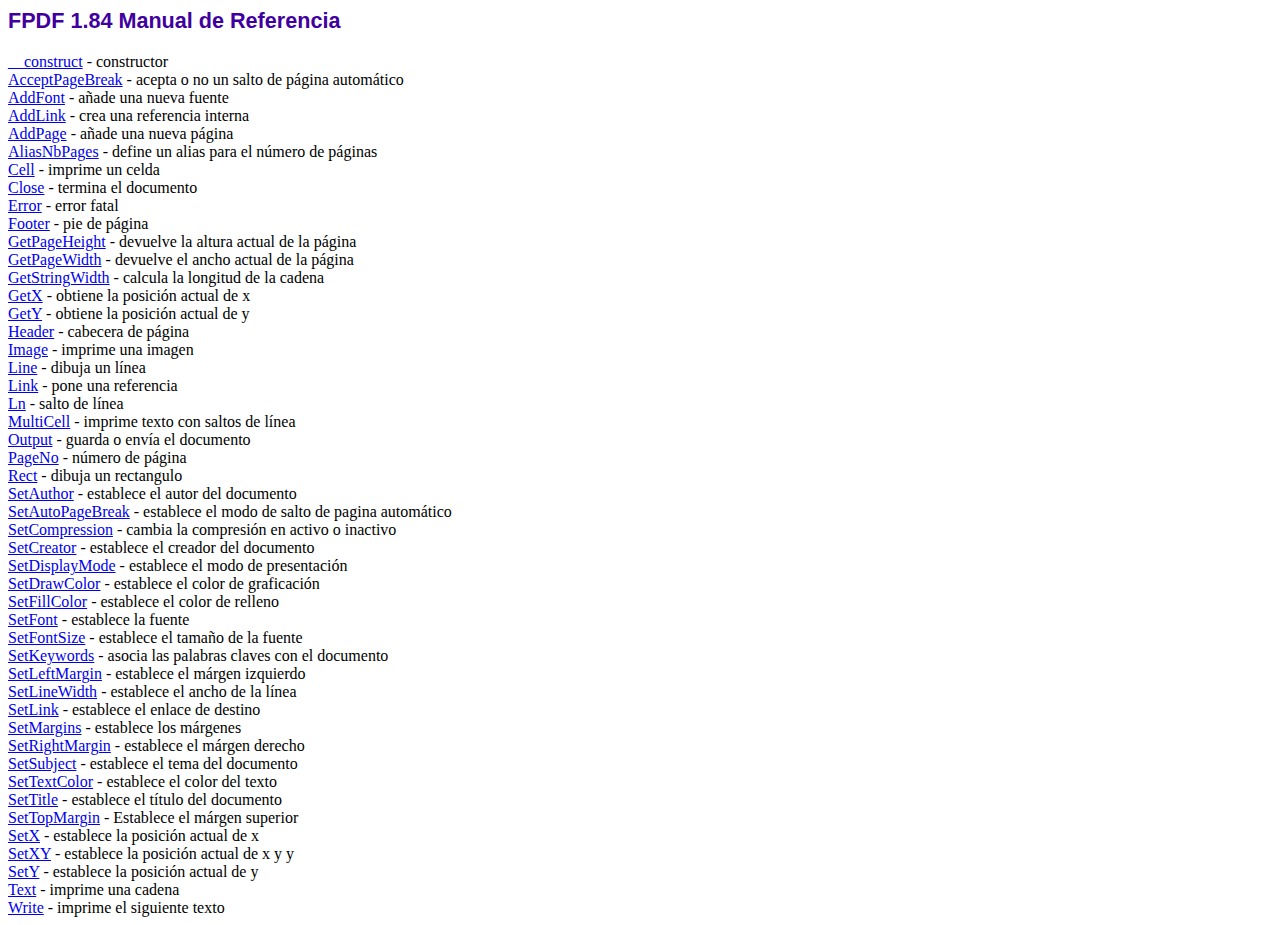
<file: cendi/formulario/generarPdf/fpdf184/doc/index.htm>
<!DOCTYPE html PUBLIC "-//W3C//DTD HTML 4.01 Transitional//EN">
<html>
<head>
<meta http-equiv="Content-Type" content="text/html; charset=ISO-8859-1">
<title>FPDF 1.84 Manual de Referencia</title>
<link type="text/css" rel="stylesheet" href="../fpdf.css">
</head>
<body>
<h1>FPDF 1.84 Manual de Referencia</h1>
<a href="__construct.htm">__construct</a> - constructor<br>
<a href="acceptpagebreak.htm">AcceptPageBreak</a> - acepta o no un salto de p�gina autom�tico<br>
<a href="addfont.htm">AddFont</a> - a�ade una nueva fuente<br>
<a href="addlink.htm">AddLink</a> - crea una referencia interna<br>
<a href="addpage.htm">AddPage</a> - a�ade una nueva p�gina<br>
<a href="aliasnbpages.htm">AliasNbPages</a> - define un alias para el n�mero de p�ginas<br>
<a href="cell.htm">Cell</a> - imprime un celda<br>
<a href="close.htm">Close</a> - termina el documento<br>
<a href="error.htm">Error</a> - error fatal<br>
<a href="footer.htm">Footer</a> - pie de p�gina<br>
<a href="getpageheight.htm">GetPageHeight</a> - devuelve la altura actual de la p�gina<br>
<a href="getpagewidth.htm">GetPageWidth</a> - devuelve el ancho actual de la p�gina<br>
<a href="getstringwidth.htm">GetStringWidth</a> - calcula la longitud de la cadena<br>
<a href="getx.htm">GetX</a> - obtiene la posici�n actual de x<br>
<a href="gety.htm">GetY</a> - obtiene la posici�n actual de y<br>
<a href="header.htm">Header</a> - cabecera de p�gina<br>
<a href="image.htm">Image</a> - imprime una imagen<br>
<a href="line.htm">Line</a> - dibuja un l�nea<br>
<a href="link.htm">Link</a> - pone una referencia<br>
<a href="ln.htm">Ln</a> - salto de l�nea<br>
<a href="multicell.htm">MultiCell</a> - imprime texto con saltos de l�nea<br>
<a href="output.htm">Output</a> - guarda o env�a el documento<br>
<a href="pageno.htm">PageNo</a> - n�mero de p�gina<br>
<a href="rect.htm">Rect</a> - dibuja un rectangulo<br>
<a href="setauthor.htm">SetAuthor</a> - establece el autor del documento<br>
<a href="setautopagebreak.htm">SetAutoPageBreak</a> - establece el modo de salto de pagina autom�tico<br>
<a href="setcompression.htm">SetCompression</a> - cambia la compresi�n en activo o inactivo<br>
<a href="setcreator.htm">SetCreator</a> - establece el creador del documento<br>
<a href="setdisplaymode.htm">SetDisplayMode</a> - establece el modo de presentaci�n<br>
<a href="setdrawcolor.htm">SetDrawColor</a> - establece el color de graficaci�n<br>
<a href="setfillcolor.htm">SetFillColor</a> - establece el color de relleno<br>
<a href="setfont.htm">SetFont</a> - establece la fuente<br>
<a href="setfontsize.htm">SetFontSize</a> - establece el tama�o de la fuente<br>
<a href="setkeywords.htm">SetKeywords</a> - asocia las palabras claves con el documento<br>
<a href="setleftmargin.htm">SetLeftMargin</a> - establece el m�rgen izquierdo<br>
<a href="setlinewidth.htm">SetLineWidth</a> - establece el ancho de la l�nea<br>
<a href="setlink.htm">SetLink</a> - establece el enlace de destino<br>
<a href="setmargins.htm">SetMargins</a> - establece los m�rgenes<br>
<a href="setrightmargin.htm">SetRightMargin</a> - establece el m�rgen derecho<br>
<a href="setsubject.htm">SetSubject</a> - establece el tema del documento<br>
<a href="settextcolor.htm">SetTextColor</a> - establece el color del texto<br>
<a href="settitle.htm">SetTitle</a> - establece el t�tulo del documento<br>
<a href="settopmargin.htm">SetTopMargin</a> - Establece el m�rgen superior<br>
<a href="setx.htm">SetX</a> - establece la posici�n actual de x<br>
<a href="setxy.htm">SetXY</a> - establece la posici�n actual de x y y<br>
<a href="sety.htm">SetY</a> - establece la posici�n actual de y<br>
<a href="text.htm">Text</a> - imprime una cadena<br>
<a href="write.htm">Write</a> - imprime el siguiente texto<br>
</body>
</html>
</file>
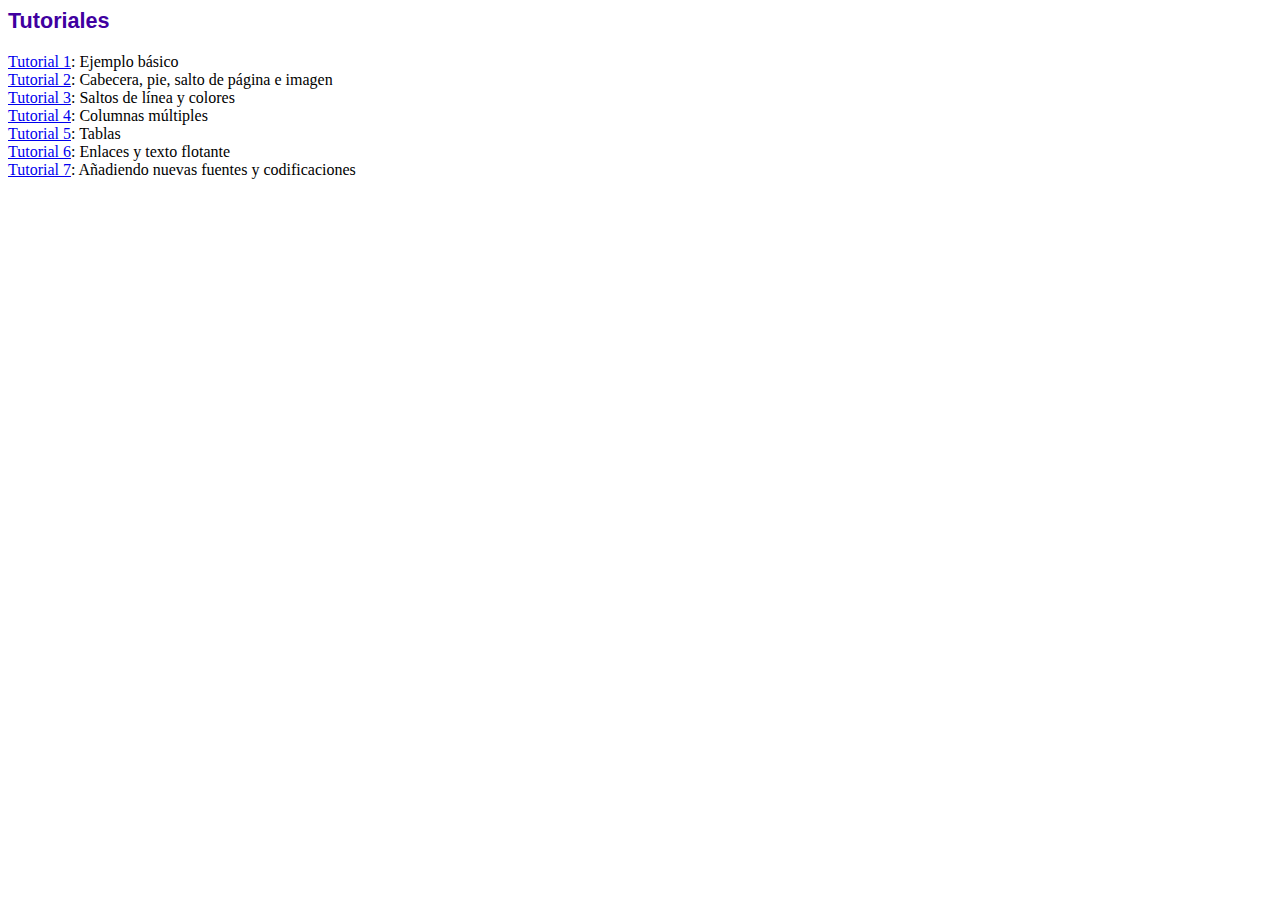
<file: cendi/formulario/generarPdf/fpdf184/tutorial/index.htm>
<!DOCTYPE html PUBLIC "-//W3C//DTD HTML 4.01 Transitional//EN">
<html>
<head>
<meta http-equiv="Content-Type" content="text/html; charset=ISO-8859-1">
<title>Tutoriales</title>
<link type="text/css" rel="stylesheet" href="../fpdf.css">
</head>
<body>
<h1>Tutoriales</h1>
<ul style="list-style-type:none; margin-left:0; padding-left:0">
<li><a href="tuto1.htm">Tutorial 1</a>: Ejemplo b�sico</li>
<li><a href="tuto2.htm">Tutorial 2</a>: Cabecera, pie, salto de p�gina e imagen</li>
<li><a href="tuto3.htm">Tutorial 3</a>: Saltos de l�nea y colores</li>
<li><a href="tuto4.htm">Tutorial 4</a>: Columnas m�ltiples</li>
<li><a href="tuto5.htm">Tutorial 5</a>: Tablas</li>
<li><a href="tuto6.htm">Tutorial 6</a>: Enlaces y texto flotante</li>
<li><a href="tuto7.htm">Tutorial 7</a>: A�adiendo nuevas fuentes y codificaciones</li>
</ul>
</body>
</html>
</file>
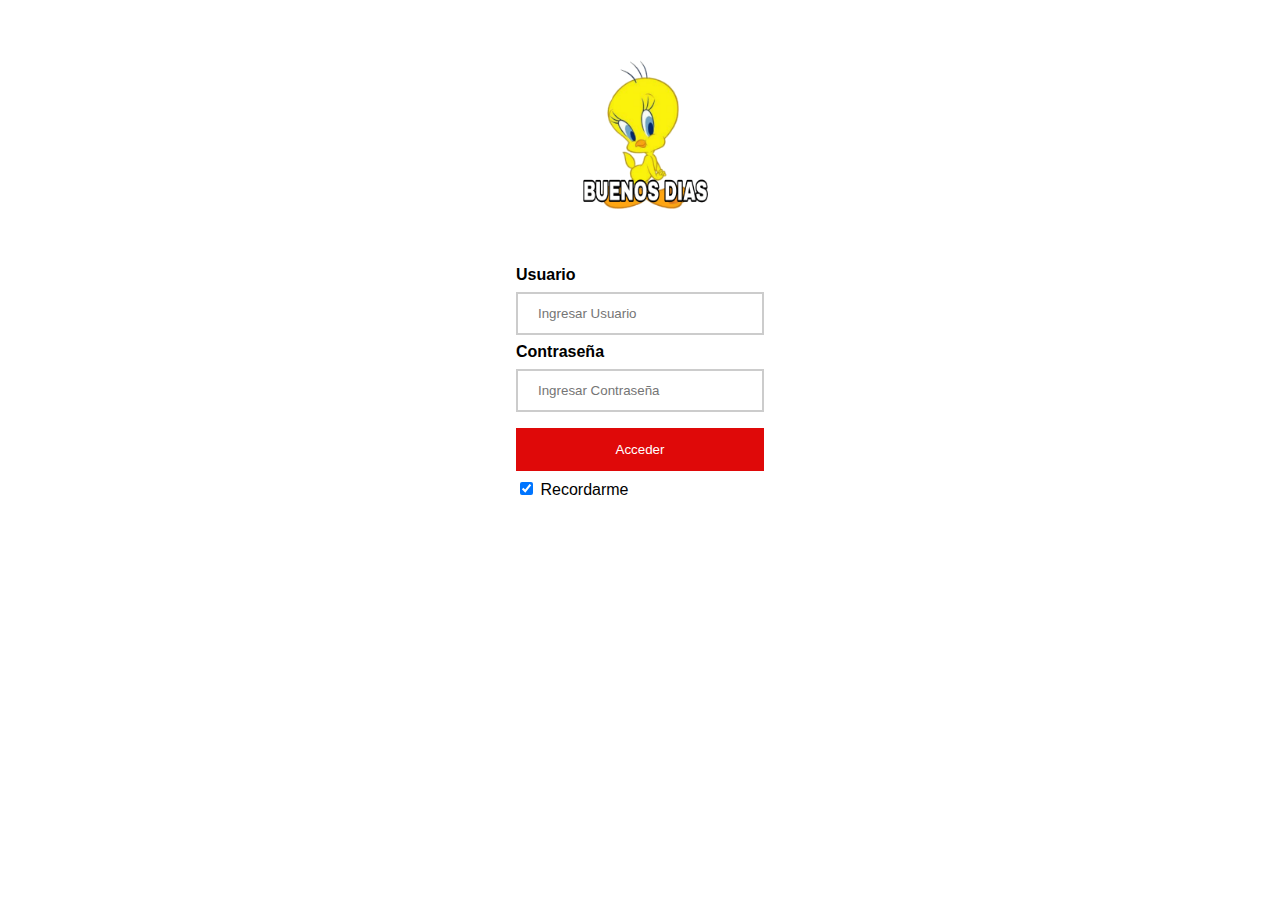
<file: cendi/crud/loging.html>
<!DOCTYPE html>
<html lang="es">
<head>
  <meta charset="UTF-8">
  <meta http-equiv="X-UA-Compatible" content="IE=edge">
  <meta name="viewport" content="width=device-width, initial-scale=1.0">
	<title>Login</title>
	<link rel="stylesheet" type="text/css" href="css/mystyle.css" /> 
</head>
<body>
<form action="validate.php" method="POST">
  <div class="imgcontainer">
    <img src="images/piolin.png" alt="User" class="user" width="200" height="200">
  </div>

  <div class="container">
    <label><b>Usuario</b></label>
    <input type="text" placeholder="Ingresar Usuario" name="username" required>

    <label><b>Contraseña</b></label>
    <input type="password" placeholder="Ingresar Contraseña" name="password" required>
        
    <button type="submit" name="submit">Acceder</button>
    <input type="checkbox" checked="checked"> Recordarme
  </div>
</form>

</body>
</html>
</file>
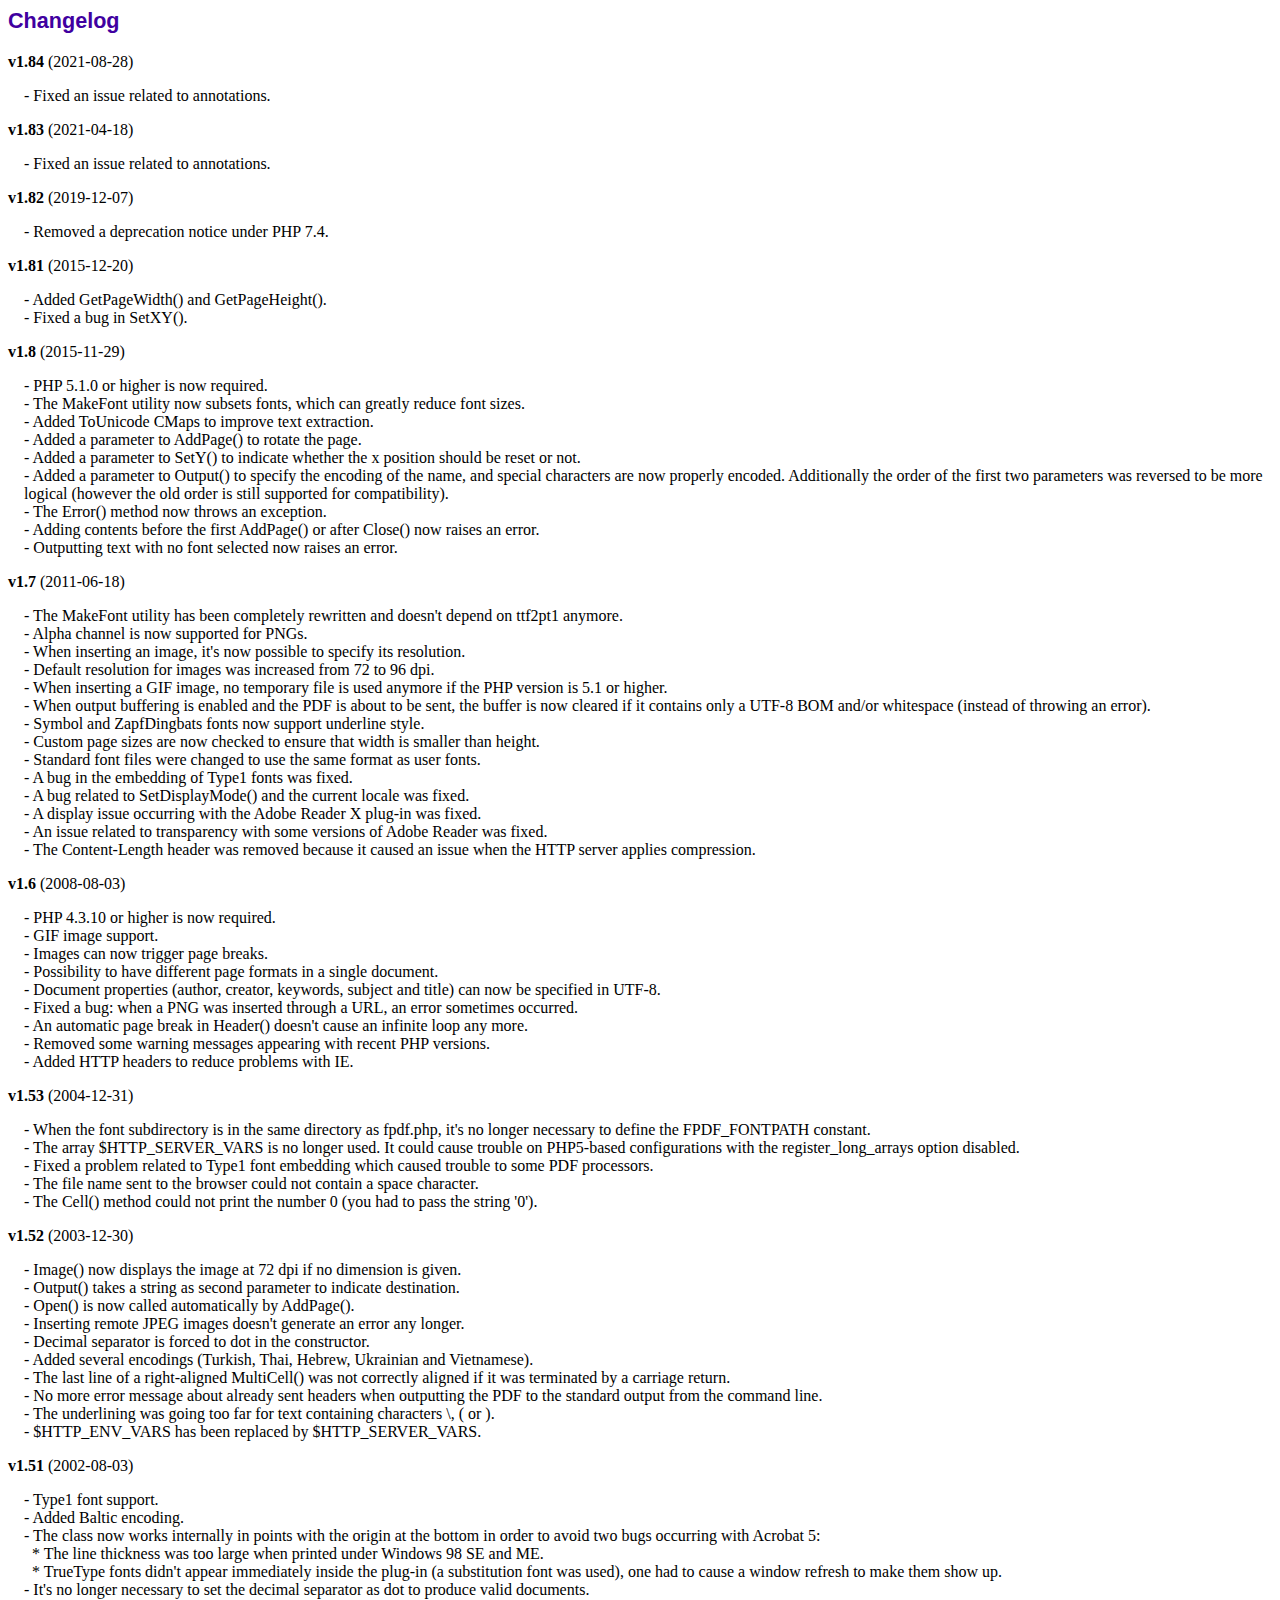
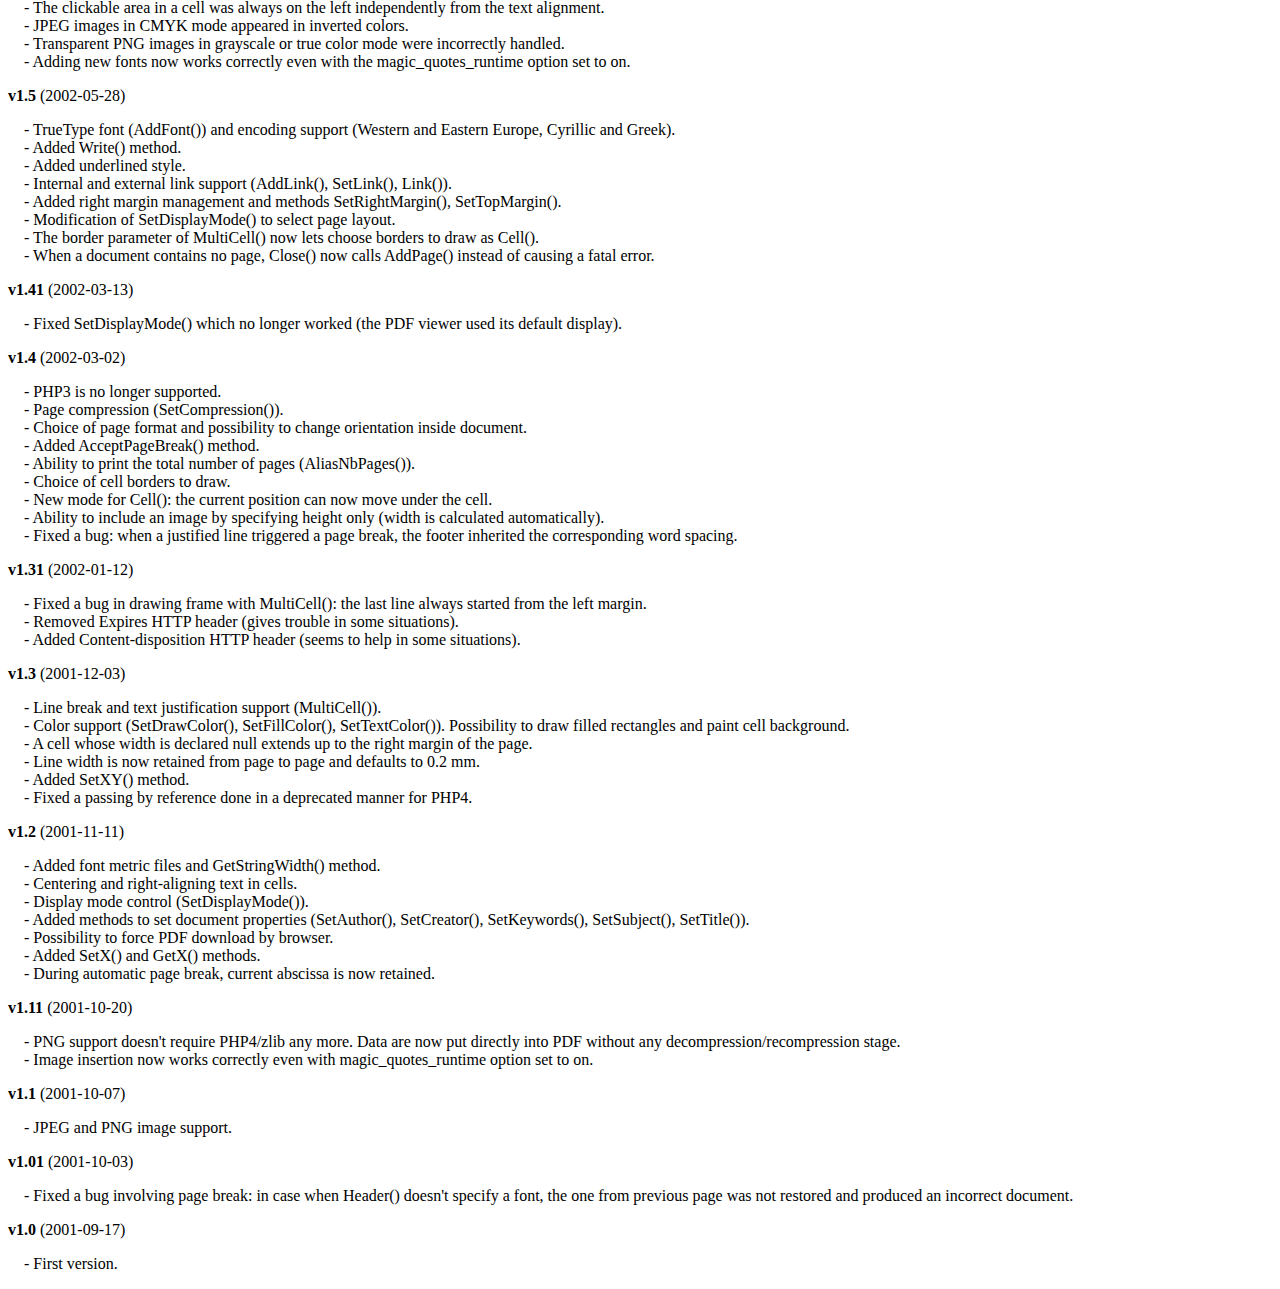
<file: cendi/formulario/generarPdf/fpdf184/changelog.htm>
<!DOCTYPE html PUBLIC "-//W3C//DTD HTML 4.01 Transitional//EN">
<html>
<head>
<meta http-equiv="Content-Type" content="text/html; charset=ISO-8859-1">
<title>Changelog</title>
<link type="text/css" rel="stylesheet" href="fpdf.css">
<style type="text/css">
dd {margin:1em 0 1em 1em}
</style>
</head>
<body>
<h1>Changelog</h1>
<dl>
<dt><strong>v1.84</strong> (2021-08-28)</dt>
<dd>
- Fixed an issue related to annotations.<br>
</dd>
<dt><strong>v1.83</strong> (2021-04-18)</dt>
<dd>
- Fixed an issue related to annotations.<br>
</dd>
<dt><strong>v1.82</strong> (2019-12-07)</dt>
<dd>
- Removed a deprecation notice under PHP 7.4.<br>
</dd>
<dt><strong>v1.81</strong> (2015-12-20)</dt>
<dd>
- Added GetPageWidth() and GetPageHeight().<br>
- Fixed a bug in SetXY().<br>
</dd>
<dt><strong>v1.8</strong> (2015-11-29)</dt>
<dd>
- PHP 5.1.0 or higher is now required.<br>
- The MakeFont utility now subsets fonts, which can greatly reduce font sizes.<br>
- Added ToUnicode CMaps to improve text extraction.<br>
- Added a parameter to AddPage() to rotate the page.<br>
- Added a parameter to SetY() to indicate whether the x position should be reset or not.<br>
- Added a parameter to Output() to specify the encoding of the name, and special characters are now properly encoded. Additionally the order of the first two parameters was reversed to be more logical (however the old order is still supported for compatibility).<br>
- The Error() method now throws an exception.<br>
- Adding contents before the first AddPage() or after Close() now raises an error.<br>
- Outputting text with no font selected now raises an error.<br>
</dd>
<dt><strong>v1.7</strong> (2011-06-18)</dt>
<dd>
- The MakeFont utility has been completely rewritten and doesn't depend on ttf2pt1 anymore.<br>
- Alpha channel is now supported for PNGs.<br>
- When inserting an image, it's now possible to specify its resolution.<br>
- Default resolution for images was increased from 72 to 96 dpi.<br>
- When inserting a GIF image, no temporary file is used anymore if the PHP version is 5.1 or higher.<br>
- When output buffering is enabled and the PDF is about to be sent, the buffer is now cleared if it contains only a UTF-8 BOM and/or whitespace (instead of throwing an error).<br>
- Symbol and ZapfDingbats fonts now support underline style.<br>
- Custom page sizes are now checked to ensure that width is smaller than height.<br>
- Standard font files were changed to use the same format as user fonts.<br>
- A bug in the embedding of Type1 fonts was fixed.<br>
- A bug related to SetDisplayMode() and the current locale was fixed.<br>
- A display issue occurring with the Adobe Reader X plug-in was fixed.<br>
- An issue related to transparency with some versions of Adobe Reader was fixed.<br>
- The Content-Length header was removed because it caused an issue when the HTTP server applies compression.<br>
</dd>
<dt><strong>v1.6</strong> (2008-08-03)</dt>
<dd>
- PHP 4.3.10 or higher is now required.<br>
- GIF image support.<br>
- Images can now trigger page breaks.<br>
- Possibility to have different page formats in a single document.<br>
- Document properties (author, creator, keywords, subject and title) can now be specified in UTF-8.<br>
- Fixed a bug: when a PNG was inserted through a URL, an error sometimes occurred.<br>
- An automatic page break in Header() doesn't cause an infinite loop any more.<br>
- Removed some warning messages appearing with recent PHP versions.<br>
- Added HTTP headers to reduce problems with IE.<br>
</dd>
<dt><strong>v1.53</strong> (2004-12-31)</dt>
<dd>
- When the font subdirectory is in the same directory as fpdf.php, it's no longer necessary to define the FPDF_FONTPATH constant.<br>
- The array $HTTP_SERVER_VARS is no longer used. It could cause trouble on PHP5-based configurations with the register_long_arrays option disabled.<br>
- Fixed a problem related to Type1 font embedding which caused trouble to some PDF processors.<br>
- The file name sent to the browser could not contain a space character.<br>
- The Cell() method could not print the number 0 (you had to pass the string '0').<br>
</dd>
<dt><strong>v1.52</strong> (2003-12-30)</dt>
<dd>
- Image() now displays the image at 72 dpi if no dimension is given.<br>
- Output() takes a string as second parameter to indicate destination.<br>
- Open() is now called automatically by AddPage().<br>
- Inserting remote JPEG images doesn't generate an error any longer.<br>
- Decimal separator is forced to dot in the constructor.<br>
- Added several encodings (Turkish, Thai, Hebrew, Ukrainian and Vietnamese).<br>
- The last line of a right-aligned MultiCell() was not correctly aligned if it was terminated by a carriage return.<br>
- No more error message about already sent headers when outputting the PDF to the standard output from the command line.<br>
- The underlining was going too far for text containing characters \, ( or ).<br>
- $HTTP_ENV_VARS has been replaced by $HTTP_SERVER_VARS.<br>
</dd>
<dt><strong>v1.51</strong> (2002-08-03)</dt>
<dd>
- Type1 font support.<br>
- Added Baltic encoding.<br>
- The class now works internally in points with the origin at the bottom in order to avoid two bugs occurring with Acrobat 5:<br>&nbsp;&nbsp;* The line thickness was too large when printed under Windows 98 SE and ME.<br>&nbsp;&nbsp;* TrueType fonts didn't appear immediately inside the plug-in (a substitution font was used), one had to cause a window refresh to make them show up.<br>
- It's no longer necessary to set the decimal separator as dot to produce valid documents.<br>
- The clickable area in a cell was always on the left independently from the text alignment.<br>
- JPEG images in CMYK mode appeared in inverted colors.<br>
- Transparent PNG images in grayscale or true color mode were incorrectly handled.<br>
- Adding new fonts now works correctly even with the magic_quotes_runtime option set to on.<br>
</dd>
<dt><strong>v1.5</strong> (2002-05-28)</dt>
<dd>
- TrueType font (AddFont()) and encoding support (Western and Eastern Europe, Cyrillic and Greek).<br>
- Added Write() method.<br>
- Added underlined style.<br>
- Internal and external link support (AddLink(), SetLink(), Link()).<br>
- Added right margin management and methods SetRightMargin(), SetTopMargin().<br>
- Modification of SetDisplayMode() to select page layout.<br>
- The border parameter of MultiCell() now lets choose borders to draw as Cell().<br>
- When a document contains no page, Close() now calls AddPage() instead of causing a fatal error.<br>
</dd>
<dt><strong>v1.41</strong> (2002-03-13)</dt>
<dd>
- Fixed SetDisplayMode() which no longer worked (the PDF viewer used its default display).<br>
</dd>
<dt><strong>v1.4</strong> (2002-03-02)</dt>
<dd>
- PHP3 is no longer supported.<br>
- Page compression (SetCompression()).<br>
- Choice of page format and possibility to change orientation inside document.<br>
- Added AcceptPageBreak() method.<br>
- Ability to print the total number of pages (AliasNbPages()).<br>
- Choice of cell borders to draw.<br>
- New mode for Cell(): the current position can now move under the cell.<br>
- Ability to include an image by specifying height only (width is calculated automatically).<br>
- Fixed a bug: when a justified line triggered a page break, the footer inherited the corresponding word spacing.<br>
</dd>
<dt><strong>v1.31</strong> (2002-01-12)</dt>
<dd>
- Fixed a bug in drawing frame with MultiCell(): the last line always started from the left margin.<br>
- Removed Expires HTTP header (gives trouble in some situations).<br>
- Added Content-disposition HTTP header (seems to help in some situations).<br>
</dd>
<dt><strong>v1.3</strong> (2001-12-03)</dt>
<dd>
- Line break and text justification support (MultiCell()).<br>
- Color support (SetDrawColor(), SetFillColor(), SetTextColor()). Possibility to draw filled rectangles and paint cell background.<br>
- A cell whose width is declared null extends up to the right margin of the page.<br>
- Line width is now retained from page to page and defaults to 0.2 mm.<br>
- Added SetXY() method.<br>
- Fixed a passing by reference done in a deprecated manner for PHP4.<br>
</dd>
<dt><strong>v1.2</strong> (2001-11-11)</dt>
<dd>
- Added font metric files and GetStringWidth() method.<br>
- Centering and right-aligning text in cells.<br>
- Display mode control (SetDisplayMode()).<br>
- Added methods to set document properties (SetAuthor(), SetCreator(), SetKeywords(), SetSubject(), SetTitle()).<br>
- Possibility to force PDF download by browser.<br>
- Added SetX() and GetX() methods.<br>
- During automatic page break, current abscissa is now retained.<br>
</dd>
<dt><strong>v1.11</strong> (2001-10-20)</dt>
<dd>
- PNG support doesn't require PHP4/zlib any more. Data are now put directly into PDF without any decompression/recompression stage.<br>
- Image insertion now works correctly even with magic_quotes_runtime option set to on.<br>
</dd>
<dt><strong>v1.1</strong> (2001-10-07)</dt>
<dd>
- JPEG and PNG image support.<br>
</dd>
<dt><strong>v1.01</strong> (2001-10-03)</dt>
<dd>
- Fixed a bug involving page break: in case when Header() doesn't specify a font, the one from previous page was not restored and produced an incorrect document.<br>
</dd>
<dt><strong>v1.0</strong> (2001-09-17)</dt>
<dd>
- First version.<br>
</dd>
</dl>
</body>
</html>
</file>
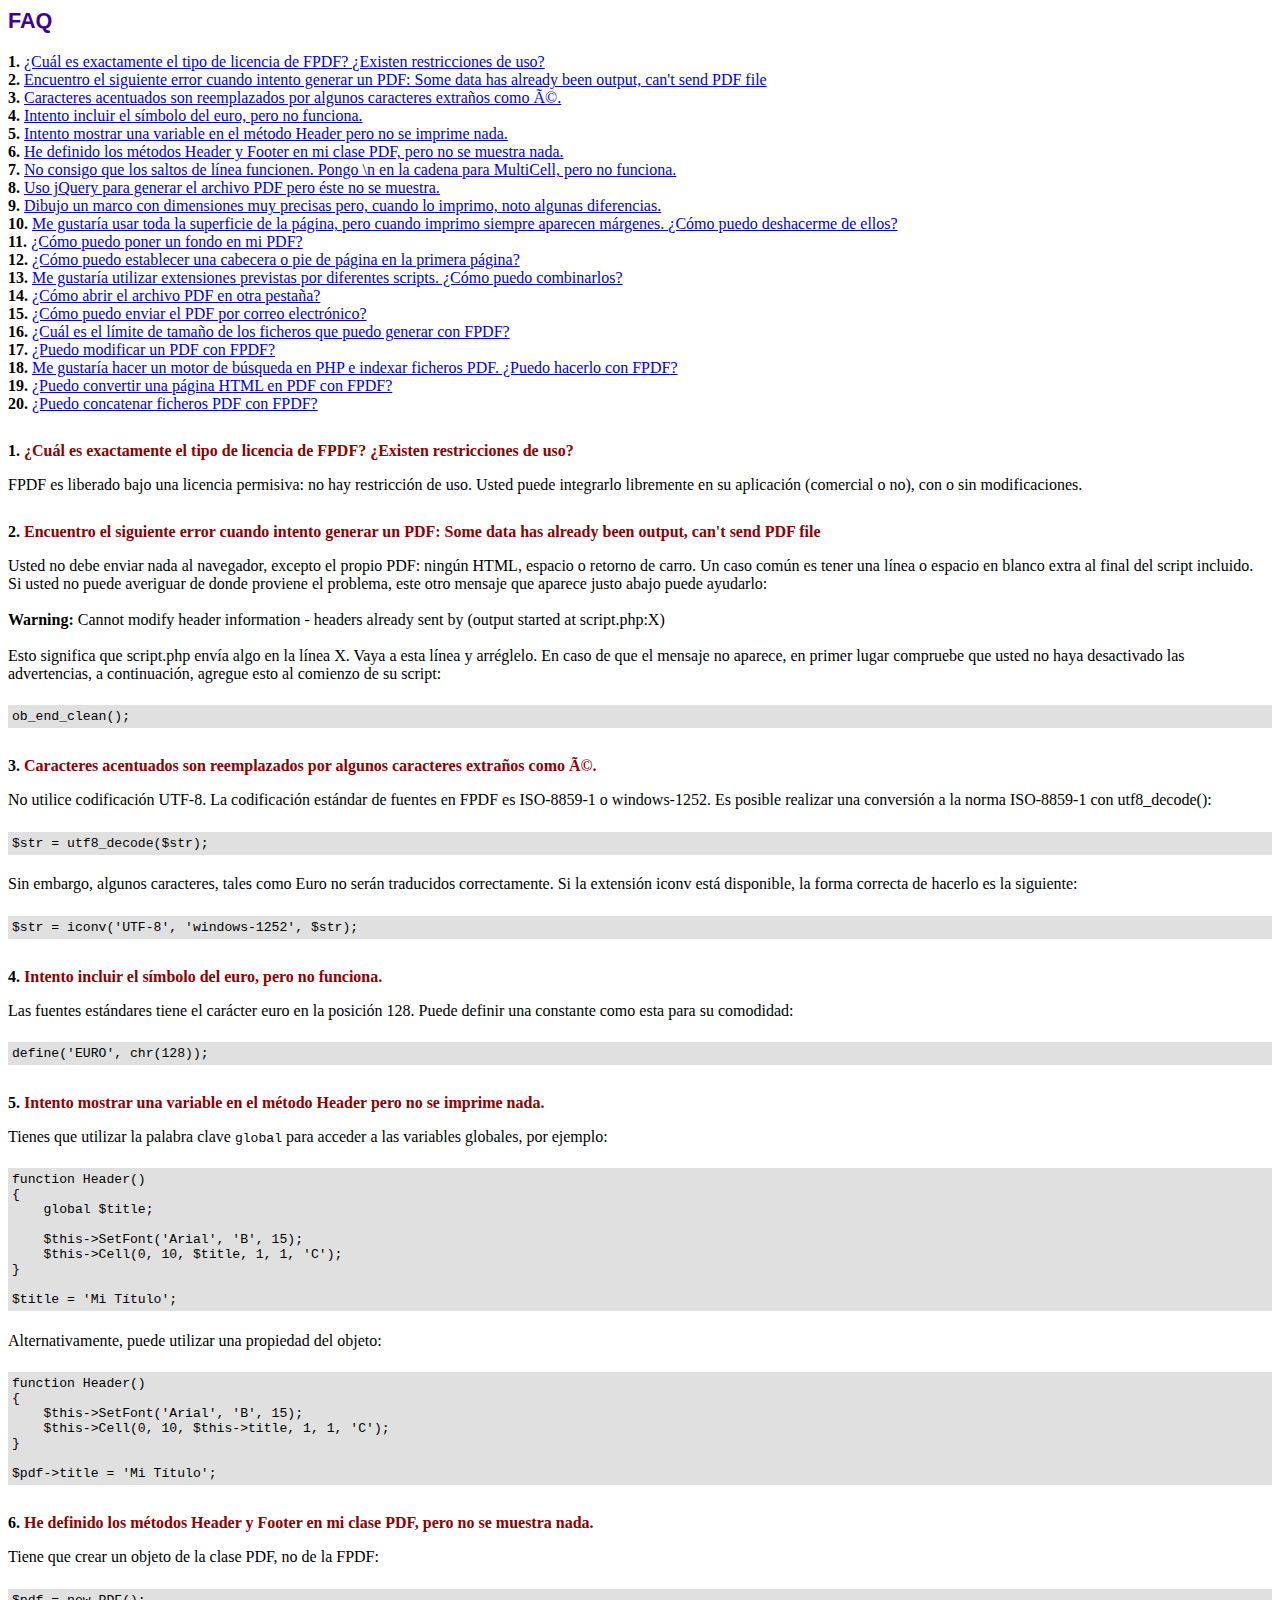
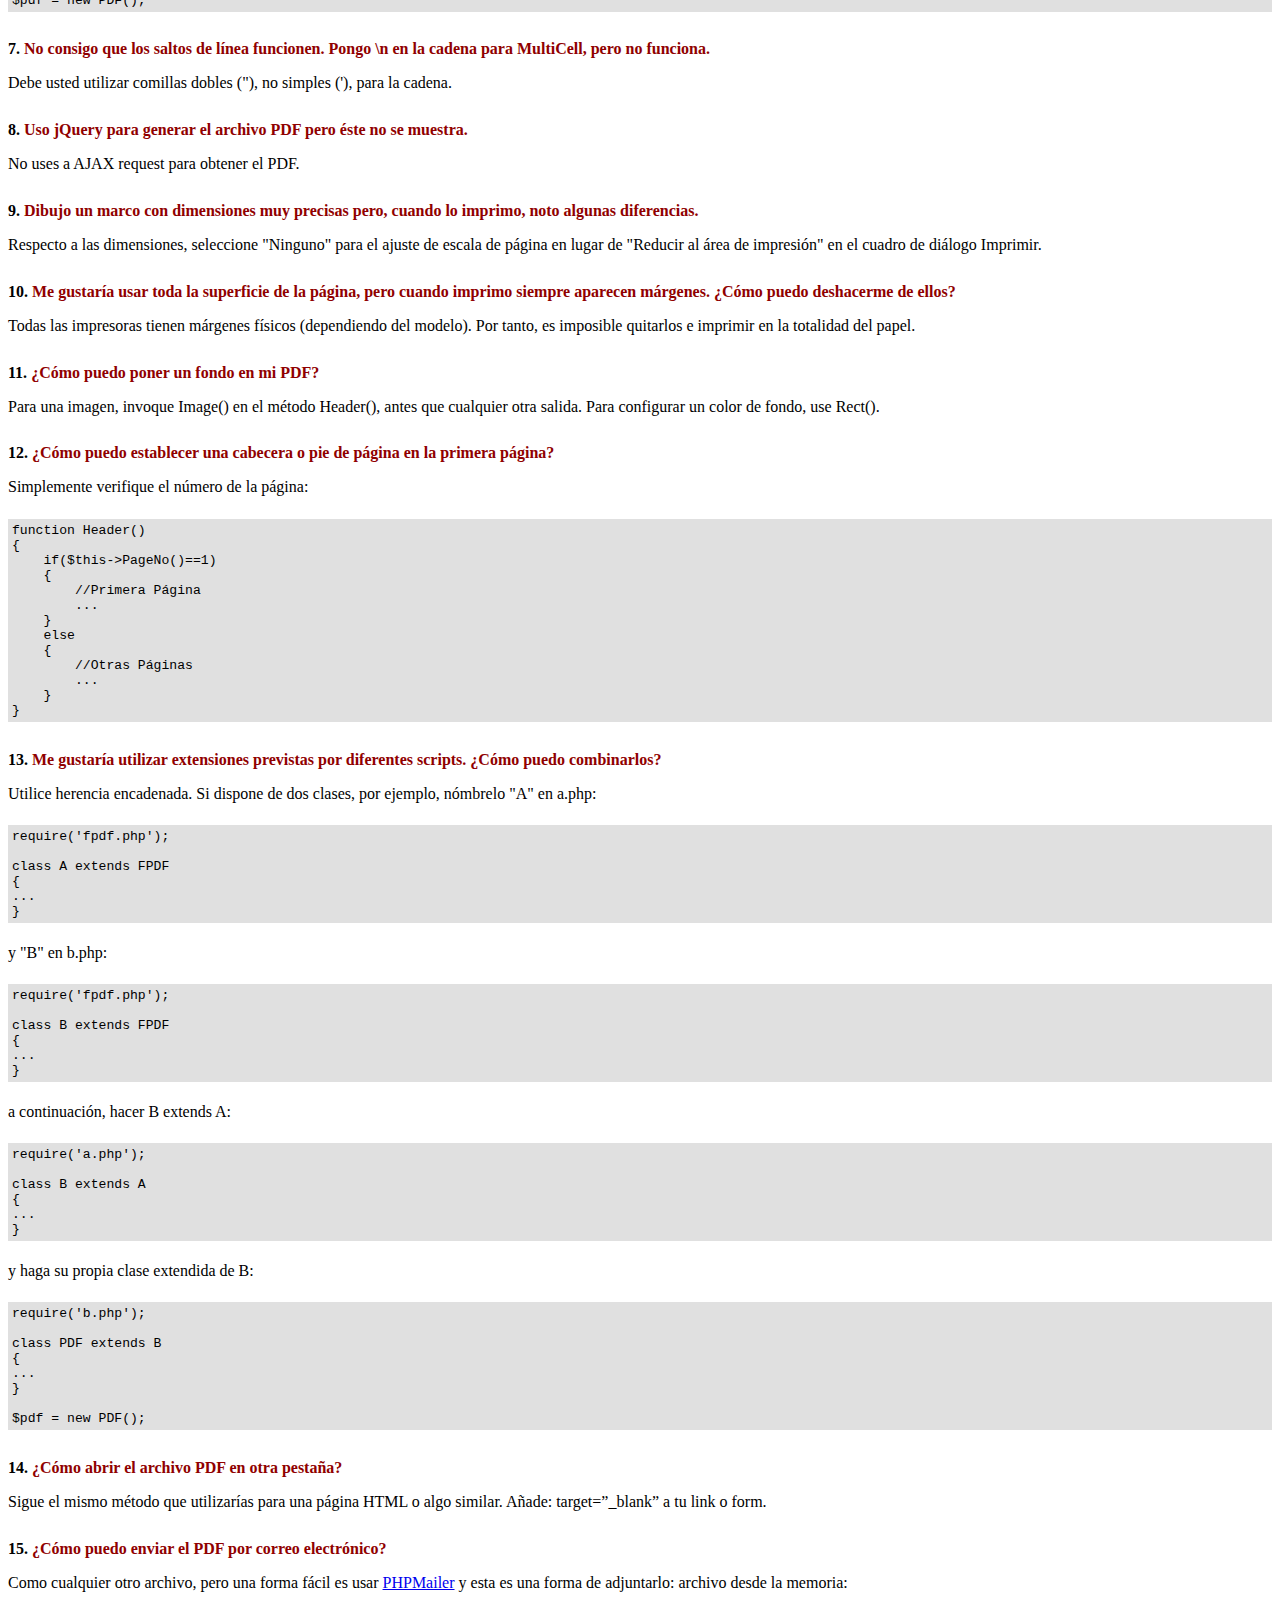
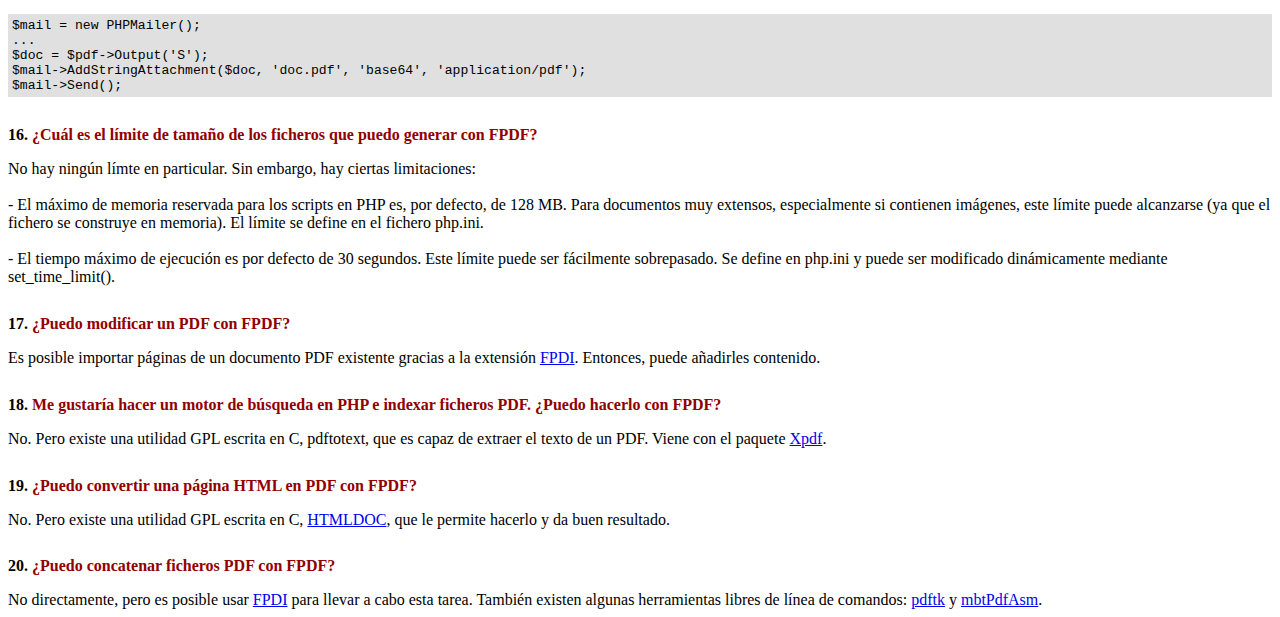
<file: cendi/formulario/generarPdf/fpdf184/FAQ.htm>
<!DOCTYPE html PUBLIC "-//W3C//DTD HTML 4.01 Transitional//EN">
<html>
<head>
<meta http-equiv="Content-Type" content="text/html; charset=ISO-8859-1">
<title>FAQ</title>
<link type="text/css" rel="stylesheet" href="fpdf.css">
<style type="text/css">
ul {list-style-type:none; margin:0; padding:0}
ul#answers li {margin-top:1.8em}
.question {font-weight:bold; color:#900000}
</style>
</head>
<body>
<h1>FAQ</h1>
<ul>
<li><b>1.</b> <a href='#q1'>�Cu�l es exactamente el tipo de licencia de FPDF? �Existen restricciones de uso?</a></li>
<li><b>2.</b> <a href='#q2'>Encuentro el siguiente error cuando intento generar un PDF: Some data has already been output, can't send PDF file</a></li>
<li><b>3.</b> <a href='#q3'>Caracteres acentuados son reemplazados por algunos caracteres extra�os como é.</a></li>
<li><b>4.</b> <a href='#q4'>Intento incluir el s�mbolo del euro, pero no funciona.</a></li>
<li><b>5.</b> <a href='#q5'>Intento mostrar una variable en el m�todo Header pero no se imprime nada.</a></li>
<li><b>6.</b> <a href='#q6'>He definido los m�todos Header y Footer en mi clase PDF, pero no se muestra nada.</a></li>
<li><b>7.</b> <a href='#q7'>No consigo que los saltos de l�nea funcionen. Pongo \n en la cadena para MultiCell, pero no funciona.</a></li>
<li><b>8.</b> <a href='#q8'>Uso jQuery para generar el archivo PDF pero �ste no se muestra.</a></li>
<li><b>9.</b> <a href='#q9'>Dibujo un marco con dimensiones muy precisas pero, cuando lo imprimo, noto algunas diferencias.</a></li>
<li><b>10.</b> <a href='#q10'>Me gustar�a usar toda la superficie de la p�gina, pero cuando imprimo siempre aparecen m�rgenes. �C�mo puedo deshacerme de ellos?</a></li>
<li><b>11.</b> <a href='#q11'>�C�mo puedo poner un fondo en mi PDF?</a></li>
<li><b>12.</b> <a href='#q12'>�C�mo puedo establecer una cabecera o pie de p�gina en la primera p�gina?</a></li>
<li><b>13.</b> <a href='#q13'>Me gustar�a utilizar extensiones previstas por diferentes scripts. �C�mo puedo combinarlos?</a></li>
<li><b>14.</b> <a href='#q14'>�C�mo abrir el archivo PDF en otra pesta�a?</a></li>
<li><b>15.</b> <a href='#q15'>�C�mo puedo enviar el PDF por correo electr�nico?</a></li>
<li><b>16.</b> <a href='#q16'>�Cu�l es el l�mite de tama�o de los ficheros que puedo generar con FPDF?</a></li>
<li><b>17.</b> <a href='#q17'>�Puedo modificar un PDF con FPDF?</a></li>
<li><b>18.</b> <a href='#q18'>Me gustar�a hacer un motor de b�squeda en PHP e indexar ficheros PDF. �Puedo hacerlo con FPDF?</a></li>
<li><b>19.</b> <a href='#q19'>�Puedo convertir una p�gina HTML en PDF con FPDF?</a></li>
<li><b>20.</b> <a href='#q20'>�Puedo concatenar ficheros PDF con FPDF?</a></li>
</ul>

<ul id='answers'>
<li id='q1'>
<p><b>1.</b> <span class='question'>�Cu�l es exactamente el tipo de licencia de FPDF? �Existen restricciones de uso?</span></p>
FPDF es liberado bajo una licencia permisiva: no hay restricci�n de uso. Usted puede integrarlo
libremente en su aplicaci�n (comercial o no), con o sin modificaciones.
</li>

<li id='q2'>
<p><b>2.</b> <span class='question'>Encuentro el siguiente error cuando intento generar un PDF: Some data has already been output, can't send PDF file</span></p>
Usted no debe enviar nada al navegador, excepto el propio PDF: ning�n HTML, espacio o retorno de carro. Un caso com�n
es tener una l�nea o espacio en blanco extra al final del script incluido.<br>
Si usted no puede averiguar de donde proviene el problema, este otro mensaje que aparece justo abajo puede ayudarlo:<br>
<br>
<b>Warning:</b> Cannot modify header information - headers already sent by (output started at script.php:X)<br>
<br>
Esto significa que script.php env�a algo en la l�nea X. Vaya a esta l�nea y arr�glelo.
En caso de que el mensaje no aparece, en primer lugar compruebe que usted no haya desactivado las advertencias, a continuaci�n, agregue esto
al comienzo de su script:
<div class="doc-source">
<pre><code>ob_end_clean();</code></pre>
</div>
</li>

<li id='q3'>
<p><b>3.</b> <span class='question'>Caracteres acentuados son reemplazados por algunos caracteres extra�os como é.</span></p>
No utilice codificaci�n UTF-8. La codificaci�n est�ndar de fuentes en FPDF es ISO-8859-1 o windows-1252.
Es posible realizar una conversi�n a la norma ISO-8859-1 con utf8_decode():
<div class="doc-source">
<pre><code>$str = utf8_decode($str);</code></pre>
</div>
Sin embargo, algunos caracteres, tales como Euro no ser�n traducidos correctamente. Si la extensi�n iconv est� disponible, la
forma correcta de hacerlo es la siguiente:
<div class="doc-source">
<pre><code>$str = iconv('UTF-8', 'windows-1252', $str);</code></pre>
</div>
</li>

<li id='q4'>
<p><b>4.</b> <span class='question'>Intento incluir el s�mbolo del euro, pero no funciona.</span></p>
Las fuentes est�ndares tiene el car�cter euro en la posici�n 128. Puede definir una constante
como esta para su comodidad:
<div class="doc-source">
<pre><code>define('EURO', chr(128));</code></pre>
</div>
</li>

<li id='q5'>
<p><b>5.</b> <span class='question'>Intento mostrar una variable en el m�todo Header pero no se imprime nada.</span></p>
Tienes que utilizar la palabra clave <code>global</code> para acceder a las variables globales, por ejemplo:
<div class="doc-source">
<pre><code>function Header()
{
    global $title;

    $this-&gt;SetFont('Arial', 'B', 15);
    $this-&gt;Cell(0, 10, $title, 1, 1, 'C');
}

$title = 'Mi T�tulo';</code></pre>
</div>
Alternativamente, puede utilizar una propiedad del objeto:
<div class="doc-source">
<pre><code>function Header()
{
    $this-&gt;SetFont('Arial', 'B', 15);
    $this-&gt;Cell(0, 10, $this-&gt;title, 1, 1, 'C');
}

$pdf-&gt;title = 'Mi T�tulo';</code></pre>
</div>
</li>

<li id='q6'>
<p><b>6.</b> <span class='question'>He definido los m�todos Header y Footer en mi clase PDF, pero no se muestra nada.</span></p>
Tiene que crear un objeto de la clase PDF, no de la FPDF:
<div class="doc-source">
<pre><code>$pdf = new PDF();</code></pre>
</div>
</li>

<li id='q7'>
<p><b>7.</b> <span class='question'>No consigo que los saltos de l�nea funcionen. Pongo \n en la cadena para MultiCell, pero no funciona.</span></p>
Debe usted utilizar comillas dobles ("), no simples ('), para la cadena.
</li>

<li id='q8'>
<p><b>8.</b> <span class='question'>Uso jQuery para generar el archivo PDF pero �ste no se muestra.</span></p>
No uses a AJAX request para obtener el PDF.
</li>

<li id='q9'>
<p><b>9.</b> <span class='question'>Dibujo un marco con dimensiones muy precisas pero, cuando lo imprimo, noto algunas diferencias.</span></p>
Respecto a las dimensiones, seleccione "Ninguno" para el ajuste de escala de p�gina en lugar de "Reducir al �rea de impresi�n" en el cuadro de di�logo Imprimir.
</li>

<li id='q10'>
<p><b>10.</b> <span class='question'>Me gustar�a usar toda la superficie de la p�gina, pero cuando imprimo siempre aparecen m�rgenes. �C�mo puedo deshacerme de ellos?</span></p>
Todas las impresoras tienen m�rgenes f�sicos (dependiendo del modelo). Por tanto, es imposible quitarlos
e imprimir en la totalidad del papel.
</li>

<li id='q11'>
<p><b>11.</b> <span class='question'>�C�mo puedo poner un fondo en mi PDF?</span></p>
Para una imagen, invoque Image() en el m�todo Header(), antes que cualquier otra salida. Para configurar un color de fondo, use Rect().
</li>

<li id='q12'>
<p><b>12.</b> <span class='question'>�C�mo puedo establecer una cabecera o pie de p�gina en la primera p�gina?</span></p>
Simplemente verifique el n�mero de la p�gina:
<div class="doc-source">
<pre><code>function Header()
{
    if($this-&gt;PageNo()==1)
    {
        //Primera P�gina
        ...
    }
    else
    {
        //Otras P�ginas
        ...
    }
}</code></pre>
</div>
</li>

<li id='q13'>
<p><b>13.</b> <span class='question'>Me gustar�a utilizar extensiones previstas por diferentes scripts. �C�mo puedo combinarlos?</span></p>
Utilice herencia encadenada. Si dispone de dos clases, por ejemplo, n�mbrelo "A" en a.php:
<div class="doc-source">
<pre><code>require('fpdf.php');

class A extends FPDF
{
...
}</code></pre>
</div>
y "B" en b.php:
<div class="doc-source">
<pre><code>require('fpdf.php');

class B extends FPDF
{
...
}</code></pre>
</div>
a continuaci�n, hacer B extends A:
<div class="doc-source">
<pre><code>require('a.php');

class B extends A
{
...
}</code></pre>
</div>
y haga su propia clase extendida de B:
<div class="doc-source">
<pre><code>require('b.php');

class PDF extends B
{
...
}

$pdf = new PDF();</code></pre>
</div>
</li>

<li id='q14'>
<p><b>14.</b> <span class='question'>�C�mo abrir el archivo PDF en otra pesta�a?</span></p>
Sigue el mismo m�todo que utilizar�as para una p�gina HTML o algo similar.
A�ade: target=�_blank� a tu link o form.
</li>

<li id='q15'>
<p><b>15.</b> <span class='question'>�C�mo puedo enviar el PDF por correo electr�nico?</span></p>
Como cualquier otro archivo, pero una forma f�cil es usar <a href="https://github.com/PHPMailer/PHPMailer" target="_blank">PHPMailer</a>
y esta es una forma de adjuntarlo: archivo desde la memoria:
<div class="doc-source">
<pre><code>$mail = new PHPMailer();
...
$doc = $pdf-&gt;Output('S');
$mail-&gt;AddStringAttachment($doc, 'doc.pdf', 'base64', 'application/pdf');
$mail-&gt;Send();</code></pre>
</div>
</li>

<li id='q16'>
<p><b>16.</b> <span class='question'>�Cu�l es el l�mite de tama�o de los ficheros que puedo generar con FPDF?</span></p>
No hay ning�n l�mte en particular. Sin embargo, hay ciertas limitaciones:
<br>
<br>
- El m�ximo de memoria reservada para los scripts en PHP es, por defecto, de 128 MB. Para documentos
muy extensos, especialmente si contienen im�genes, este l�mite puede alcanzarse (ya que el fichero
se construye en memoria). El l�mite se define en el fichero php.ini.
<br>
<br>
- El tiempo m�ximo de ejecuci�n es por defecto de 30 segundos. Este l�mite puede ser f�cilmente
sobrepasado. Se define en php.ini y puede ser modificado din�micamente mediante set_time_limit().
</li>

<li id='q17'>
<p><b>17.</b> <span class='question'>�Puedo modificar un PDF con FPDF?</span></p>
Es posible importar p�ginas de un documento PDF existente gracias a la extensi�n
<a href="https://www.setasign.com/products/fpdi/about/" target="_blank">FPDI</a>.
Entonces, puede a�adirles contenido.
</li>

<li id='q18'>
<p><b>18.</b> <span class='question'>Me gustar�a hacer un motor de b�squeda en PHP e indexar ficheros PDF. �Puedo hacerlo con FPDF?</span></p>
No. Pero existe una utilidad GPL escrita en C, pdftotext, que es capaz de extraer el texto de
un PDF. Viene con el paquete <a href="https://www.xpdfreader.com" target="_blank">Xpdf</a>.
</li>

<li id='q19'>
<p><b>19.</b> <span class='question'>�Puedo convertir una p�gina HTML en PDF con FPDF?</span></p>
No. Pero existe una utilidad GPL escrita en C, <a href="https://www.msweet.org/htmldoc/" target="_blank">HTMLDOC</a>,
que le permite hacerlo y da buen resultado.
</li>

<li id='q20'>
<p><b>20.</b> <span class='question'>�Puedo concatenar ficheros PDF con FPDF?</span></p>
No directamente, pero es posible usar <a href="https://www.setasign.com/products/fpdi/demos/concatenate-fake/" target="_blank">FPDI</a>
para llevar a cabo esta tarea. Tambi�n existen algunas herramientas libres de l�nea de comandos:
<a href="https://www.pdflabs.com/tools/pdftk-the-pdf-toolkit/" target="_blank">pdftk</a> y
<a href="http://thierry.schmit.free.fr/spip/spip.php?article15" target="_blank">mbtPdfAsm</a>.
</li>
</ul>
</body>
</html>
</file>
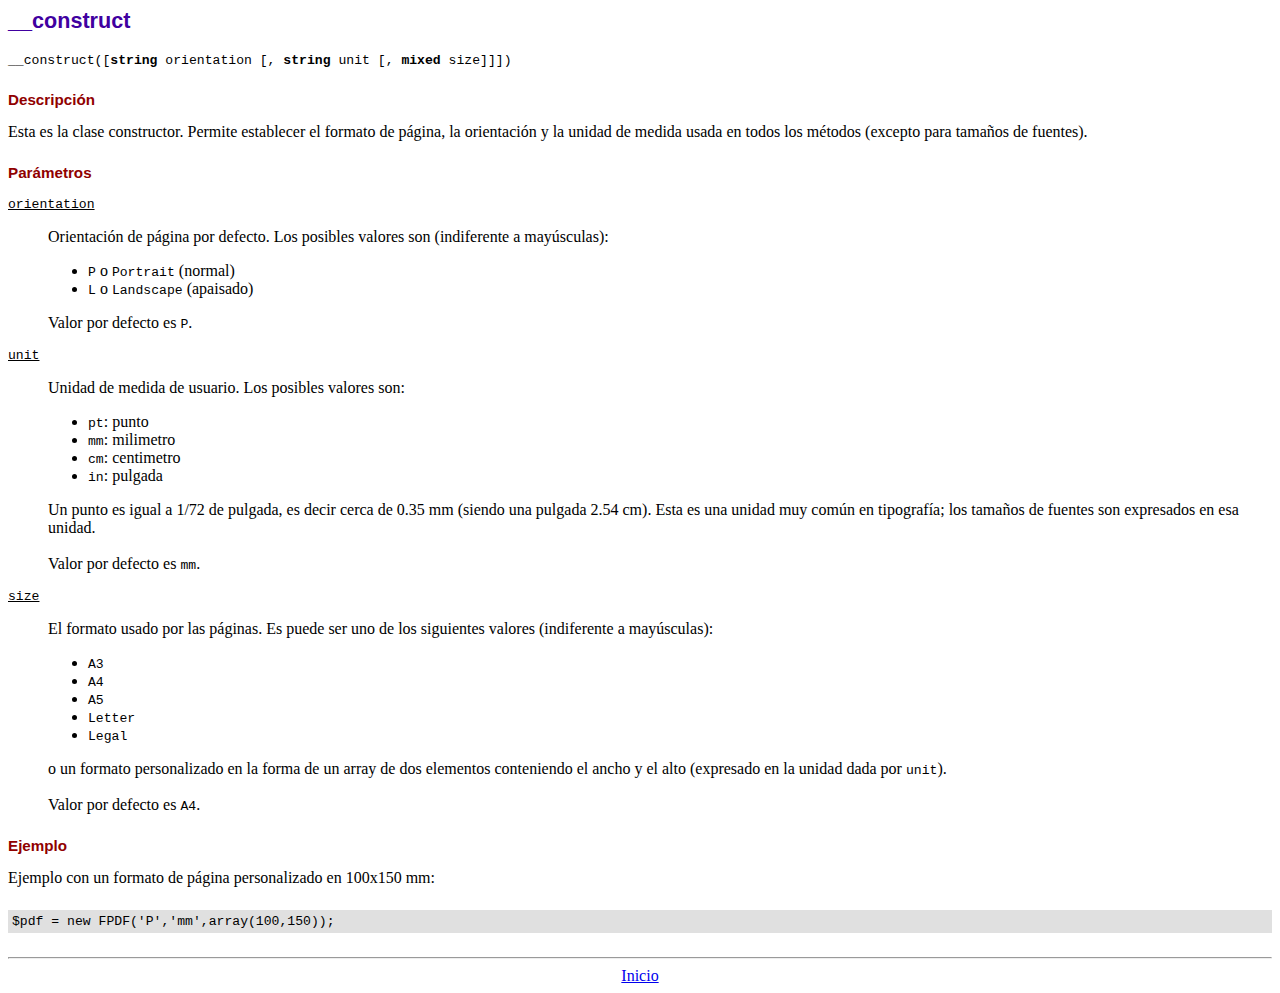
<file: cendi/formulario/generarPdf/fpdf184/doc/__construct.htm>
<!DOCTYPE html PUBLIC "-//W3C//DTD HTML 4.01 Transitional//EN">
<html>
<head>
<meta http-equiv="Content-Type" content="text/html; charset=ISO-8859-1">
<title>__construct</title>
<link type="text/css" rel="stylesheet" href="../fpdf.css">
</head>
<body>
<h1>__construct</h1>
<code>__construct([<b>string</b> orientation [, <b>string</b> unit [, <b>mixed</b> size]]])</code>
<h2>Descripci�n</h2>
Esta es la clase constructor. Permite establecer el formato de p�gina, la orientaci�n y la unidad de medida usada en todos los m�todos (excepto para tama�os de fuentes).
<h2>Par�metros</h2>
<dl class="param">
<dt><code>orientation</code></dt>
<dd>
Orientaci�n de p�gina por defecto. Los posibles valores son (indiferente a may�sculas):
<ul>
<li><code>P</code> o <code>Portrait</code> (normal)
<li><code>L</code> o <code>Landscape</code> (apaisado)
</ul>
Valor por defecto es <code>P</code>.
</dd>
<dt><code>unit</code></dt>
<dd>
Unidad de medida de usuario. Los posibles valores son:
<ul>
<li><code>pt</code>: punto
<li><code>mm</code>: milimetro
<li><code>cm</code>: centimetro
<li><code>in</code>: pulgada
</ul>
Un punto es igual a 1/72 de pulgada, es decir cerca de 0.35 mm (siendo una pulgada 2.54 cm). Esta es una unidad muy com�n en tipograf�a; los tama�os de fuentes son expresados en esa unidad.
<br>
<br>
Valor por defecto es <code>mm</code>.
</dd>
<dt><code>size</code></dt>
<dd>
El formato usado por las p�ginas. Es puede ser uno de los siguientes valores (indiferente a may�sculas):
<ul>
<li><code>A3</code>
<li><code>A4</code>
<li><code>A5</code>
<li><code>Letter</code>
<li><code>Legal</code>
</ul>
o un formato personalizado en la forma de un array de dos elementos conteniendo el ancho y el alto (expresado en la unidad dada por <code>unit</code>).
<br>
<br>
Valor por defecto es <code>A4</code>.
</dd>
</dl>
<h2>Ejemplo</h2>
Ejemplo con un formato de p�gina personalizado en 100x150 mm:
<div class="doc-source">
<pre><code>$pdf = new FPDF('P','mm',array(100,150));</code></pre>
</div>
<hr style="margin-top:1.5em">
<div style="text-align:center"><a href="index.htm">Inicio</a></div>
</body>
</html>
</file>
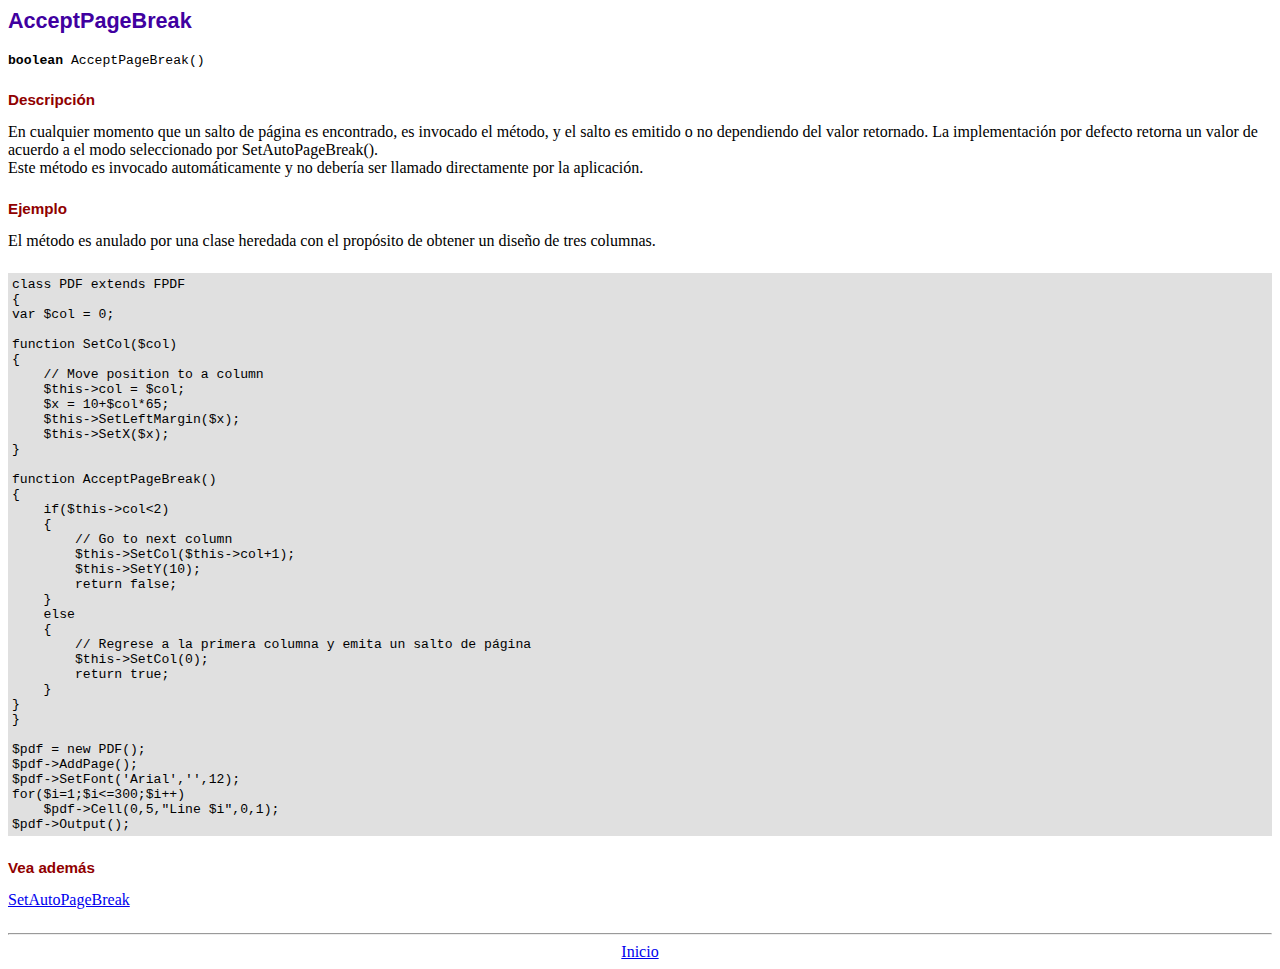
<file: cendi/formulario/generarPdf/fpdf184/doc/acceptpagebreak.htm>
<!DOCTYPE html PUBLIC "-//W3C//DTD HTML 4.01 Transitional//EN">
<html>
<head>
<meta http-equiv="Content-Type" content="text/html; charset=ISO-8859-1">
<title>AcceptPageBreak</title>
<link type="text/css" rel="stylesheet" href="../fpdf.css">
</head>
<body>
<h1>AcceptPageBreak</h1>
<code><b>boolean</b> AcceptPageBreak()</code>
<h2>Descripci�n</h2>
En cualquier momento que un salto de p�gina es encontrado, es invocado el m�todo, y el salto es emitido o no dependiendo
del valor retornado. La implementaci�n por defecto retorna un valor de acuerdo a el modo seleccionado por SetAutoPageBreak().
<br>
Este m�todo es invocado autom�ticamente y no deber�a ser llamado directamente por la aplicaci�n.
<h2>Ejemplo</h2>
El m�todo es anulado por una clase heredada con el prop�sito de obtener un dise�o de tres columnas.
<div class="doc-source">
<pre><code>class PDF extends FPDF
{
var $col = 0;

function SetCol($col)
{
    // Move position to a column
    $this-&gt;col = $col;
    $x = 10+$col*65;
    $this-&gt;SetLeftMargin($x);
    $this-&gt;SetX($x);
}

function AcceptPageBreak()
{
    if($this-&gt;col&lt;2)
    {
        // Go to next column
        $this-&gt;SetCol($this-&gt;col+1);
        $this-&gt;SetY(10);
        return false;
    }
    else
    {
        // Regrese a la primera columna y emita un salto de p�gina
        $this-&gt;SetCol(0);
        return true;
    }
}
}

$pdf = new PDF();
$pdf-&gt;AddPage();
$pdf-&gt;SetFont('Arial','',12);
for($i=1;$i&lt;=300;$i++)
    $pdf-&gt;Cell(0,5,"Line $i",0,1);
$pdf-&gt;Output();</code></pre>
</div>
<h2>Vea adem�s</h2>
<a href="setautopagebreak.htm">SetAutoPageBreak</a>
<hr style="margin-top:1.5em">
<div style="text-align:center"><a href="index.htm">Inicio</a></div>
</body>
</html>
</file>
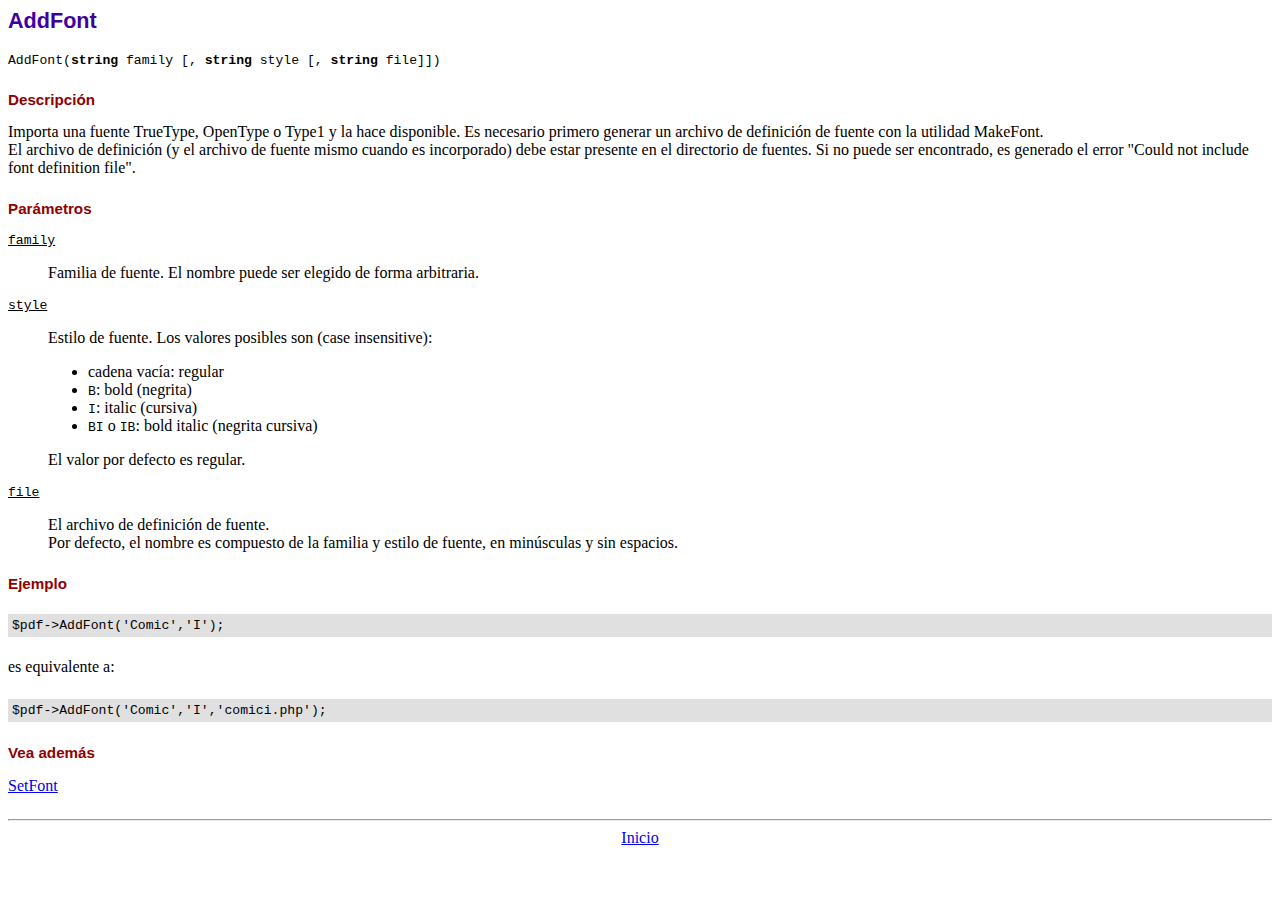
<file: cendi/formulario/generarPdf/fpdf184/doc/addfont.htm>
<!DOCTYPE html PUBLIC "-//W3C//DTD HTML 4.01 Transitional//EN">
<html>
<head>
<meta http-equiv="Content-Type" content="text/html; charset=ISO-8859-1">
<title>AddFont</title>
<link type="text/css" rel="stylesheet" href="../fpdf.css">
</head>
<body>
<h1>AddFont</h1>
<code>AddFont(<b>string</b> family [, <b>string</b> style [, <b>string</b> file]])</code>
<h2>Descripci�n</h2>
Importa una fuente TrueType, OpenType o Type1 y la hace disponible. Es necesario primero generar
un archivo de definici�n de fuente con la utilidad MakeFont.
<br>
El archivo de definici�n (y el archivo de fuente mismo cuando es incorporado) debe estar presente
en el directorio de fuentes. Si no puede ser encontrado, es generado el error "Could not include
font definition file".
<h2>Par�metros</h2>
<dl class="param">
<dt><code>family</code></dt>
<dd>
Familia de fuente. El nombre puede ser elegido de forma arbitraria.
</dd>
<dt><code>style</code></dt>
<dd>
Estilo de fuente. Los valores posibles son (case insensitive):
<ul>
<li>cadena vac�a: regular
<li><code>B</code>: bold (negrita)
<li><code>I</code>: italic (cursiva)
<li><code>BI</code> o <code>IB</code>: bold italic (negrita cursiva)
</ul>
El valor por defecto es regular.
</dd>
<dt><code>file</code></dt>
<dd>
El archivo de definici�n de fuente.
<br>
Por defecto, el nombre es compuesto de la familia y estilo de fuente, en min�sculas y sin espacios.
</dd>
</dl>
<h2>Ejemplo</h2>
<div class="doc-source">
<pre><code>$pdf-&gt;AddFont('Comic','I');</code></pre>
</div>
es equivalente a:
<div class="doc-source">
<pre><code>$pdf-&gt;AddFont('Comic','I','comici.php');</code></pre>
</div>
<h2>Vea adem�s</h2>
<a href="setfont.htm">SetFont</a>
<hr style="margin-top:1.5em">
<div style="text-align:center"><a href="index.htm">Inicio</a></div>
</body>
</html>
</file>
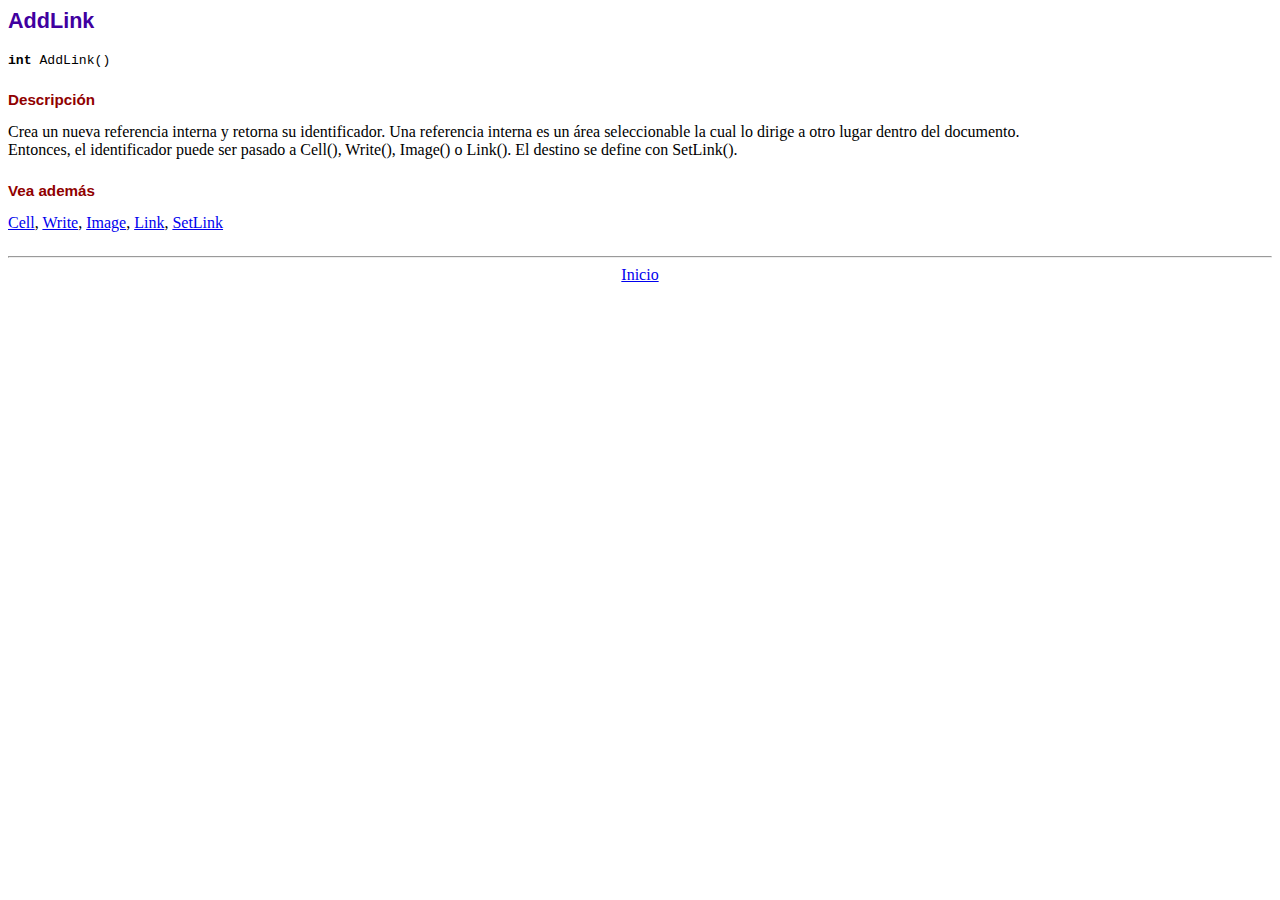
<file: cendi/formulario/generarPdf/fpdf184/doc/addlink.htm>
<!DOCTYPE html PUBLIC "-//W3C//DTD HTML 4.01 Transitional//EN">
<html>
<head>
<meta http-equiv="Content-Type" content="text/html; charset=ISO-8859-1">
<title>AddLink</title>
<link type="text/css" rel="stylesheet" href="../fpdf.css">
</head>
<body>
<h1>AddLink</h1>
<code><b>int</b> AddLink()</code>
<h2>Descripci�n</h2>
Crea un nueva referencia interna y retorna su identificador. Una referencia interna es un �rea seleccionable la cual lo dirige a otro lugar dentro del documento.
<br>
Entonces, el identificador puede ser pasado a Cell(), Write(), Image() o Link(). El destino se define con SetLink().
<h2>Vea adem�s</h2>
<a href="cell.htm">Cell</a>,
<a href="write.htm">Write</a>,
<a href="image.htm">Image</a>,
<a href="link.htm">Link</a>,
<a href="setlink.htm">SetLink</a>
<hr style="margin-top:1.5em">
<div style="text-align:center"><a href="index.htm">Inicio</a></div>
</body>
</html>
</file>
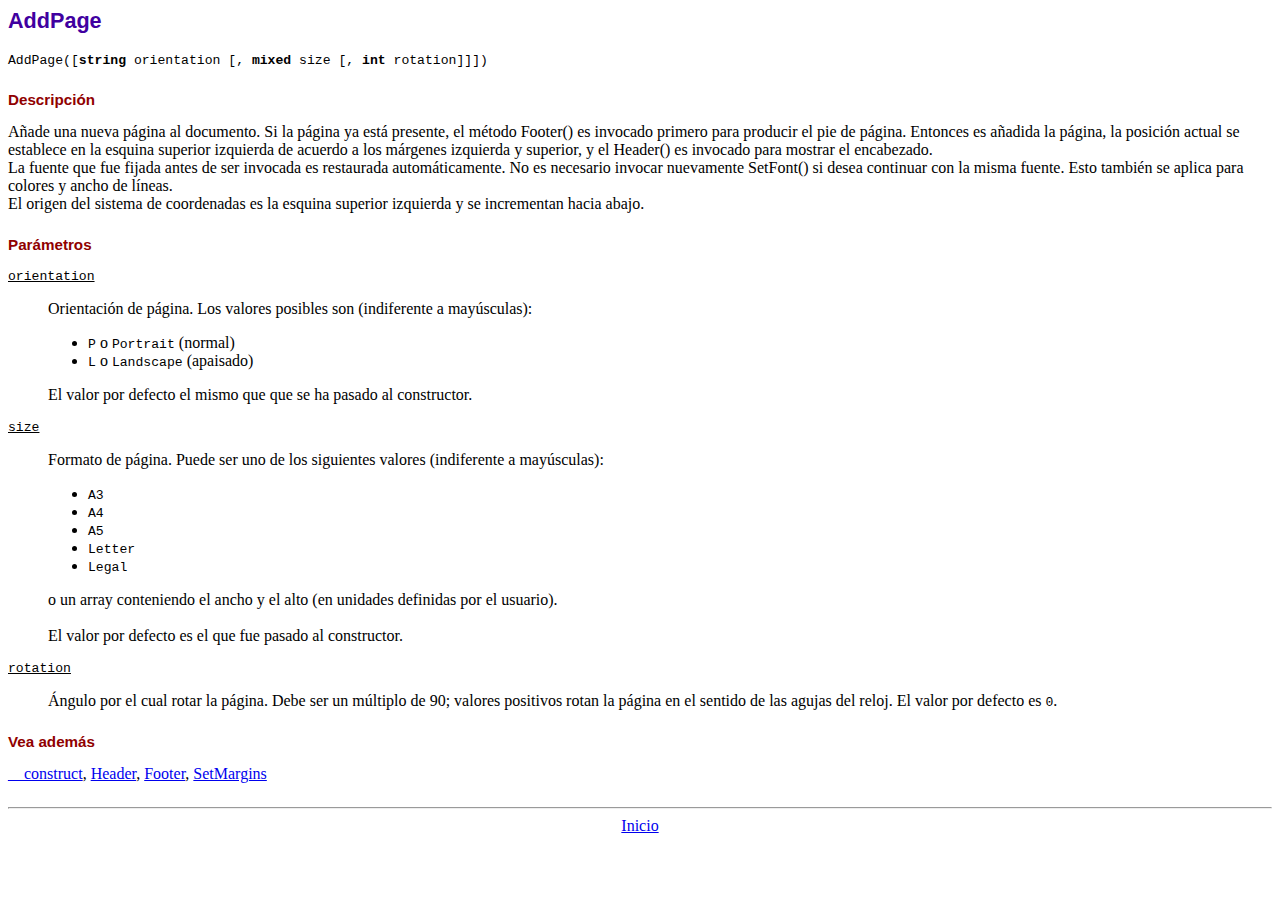
<file: cendi/formulario/generarPdf/fpdf184/doc/addpage.htm>
<!DOCTYPE html PUBLIC "-//W3C//DTD HTML 4.01 Transitional//EN">
<html>
<head>
<meta http-equiv="Content-Type" content="text/html; charset=ISO-8859-1">
<title>AddPage</title>
<link type="text/css" rel="stylesheet" href="../fpdf.css">
</head>
<body>
<h1>AddPage</h1>
<code>AddPage([<b>string</b> orientation [, <b>mixed</b> size [, <b>int</b> rotation]]])</code>
<h2>Descripci�n</h2>
A�ade una nueva p�gina al documento. Si la p�gina ya est� presente, el m�todo Footer() es invocado primero para producir
el pie de p�gina. Entonces es a�adida la p�gina, la posici�n actual se establece en la esquina superior izquierda de
acuerdo a los m�rgenes izquierda y superior, y el Header() es invocado para mostrar el encabezado.<br>
La fuente que fue fijada antes de ser invocada es restaurada autom�ticamente. No es necesario invocar nuevamente SetFont()
si desea continuar con la misma fuente. Esto tambi�n se aplica para colores y ancho de l�neas.<br>
El origen del sistema de coordenadas es la esquina superior izquierda y se incrementan  hacia abajo.
<h2>Par�metros</h2>
<dl class="param">
<dt><code>orientation</code></dt>
<dd>
Orientaci�n de p�gina. Los valores posibles son (indiferente a may�sculas):
<ul>
<li><code>P</code> o <code>Portrait</code> (normal)</li>
<li><code>L</code> o <code>Landscape</code> (apaisado)</li>
</ul>
El valor por defecto el mismo que que se ha pasado al constructor.
</dd>
<dt><code>size</code></dt>
<dd>
Formato de p�gina. Puede ser uno de los siguientes valores (indiferente a may�sculas):
<ul>
<li><code>A3</code></li>
<li><code>A4</code></li>
<li><code>A5</code></li>
<li><code>Letter</code></li>
<li><code>Legal</code></li>
</ul>
o un array conteniendo el ancho y el alto (en unidades definidas por el usuario).<br>
<br>
El valor por defecto es el que fue pasado al constructor.
</dd>
<dt><code>rotation</code></dt>
<dd>
�ngulo por el cual rotar la p�gina. Debe ser un m�ltiplo de 90; valores positivos rotan
la p�gina en el sentido de las agujas del reloj. El valor por defecto es <code>0</code>.
</dd>
</dl>
<h2>Vea adem�s</h2>
<a href="__construct.htm">__construct</a>,
<a href="header.htm">Header</a>,
<a href="footer.htm">Footer</a>,
<a href="setmargins.htm">SetMargins</a>
<hr style="margin-top:1.5em">
<div style="text-align:center"><a href="index.htm">Inicio</a></div>
</body>
</html>
</file>
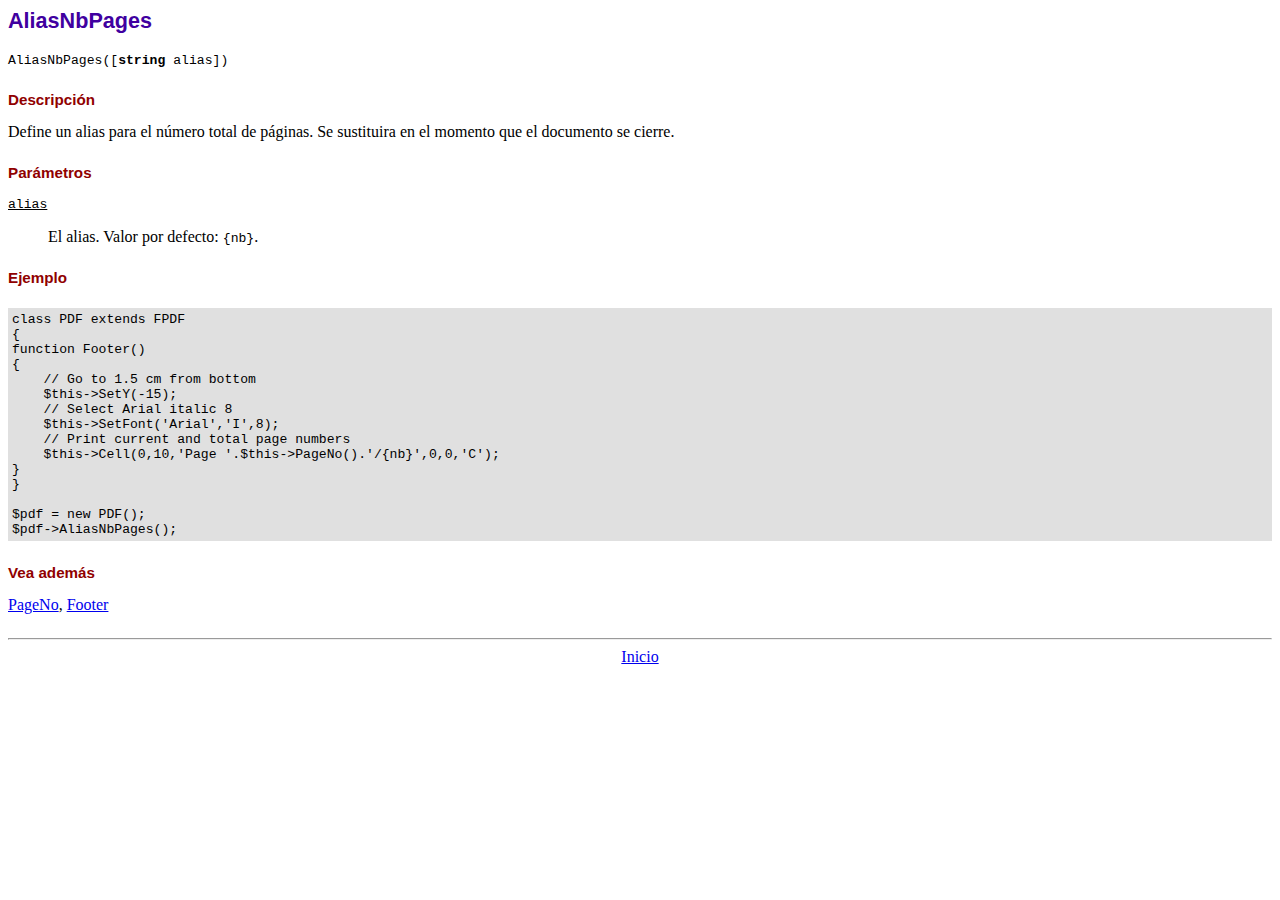
<file: cendi/formulario/generarPdf/fpdf184/doc/aliasnbpages.htm>
<!DOCTYPE html PUBLIC "-//W3C//DTD HTML 4.01 Transitional//EN">
<html>
<head>
<meta http-equiv="Content-Type" content="text/html; charset=ISO-8859-1">
<title>AliasNbPages</title>
<link type="text/css" rel="stylesheet" href="../fpdf.css">
</head>
<body>
<h1>AliasNbPages</h1>
<code>AliasNbPages([<b>string</b> alias])</code>
<h2>Descripci�n</h2>
Define un alias para el n�mero total de p�ginas. Se sustituira en el momento que el documento se cierre.
<h2>Par�metros</h2>
<dl class="param">
<dt><code>alias</code></dt>
<dd>
El alias. Valor por defecto: <code>{nb}</code>.
</dd>
</dl>
<h2>Ejemplo</h2>
<div class="doc-source">
<pre><code>class PDF extends FPDF
{
function Footer()
{
    // Go to 1.5 cm from bottom
    $this-&gt;SetY(-15);
    // Select Arial italic 8
    $this-&gt;SetFont('Arial','I',8);
    // Print current and total page numbers
    $this-&gt;Cell(0,10,'Page '.$this-&gt;PageNo().'/{nb}',0,0,'C');
}
}

$pdf = new PDF();
$pdf-&gt;AliasNbPages();</code></pre>
</div>
<h2>Vea adem�s</h2>
<a href="pageno.htm">PageNo</a>,
<a href="footer.htm">Footer</a>
<hr style="margin-top:1.5em">
<div style="text-align:center"><a href="index.htm">Inicio</a></div>
</body>
</html>
</file>
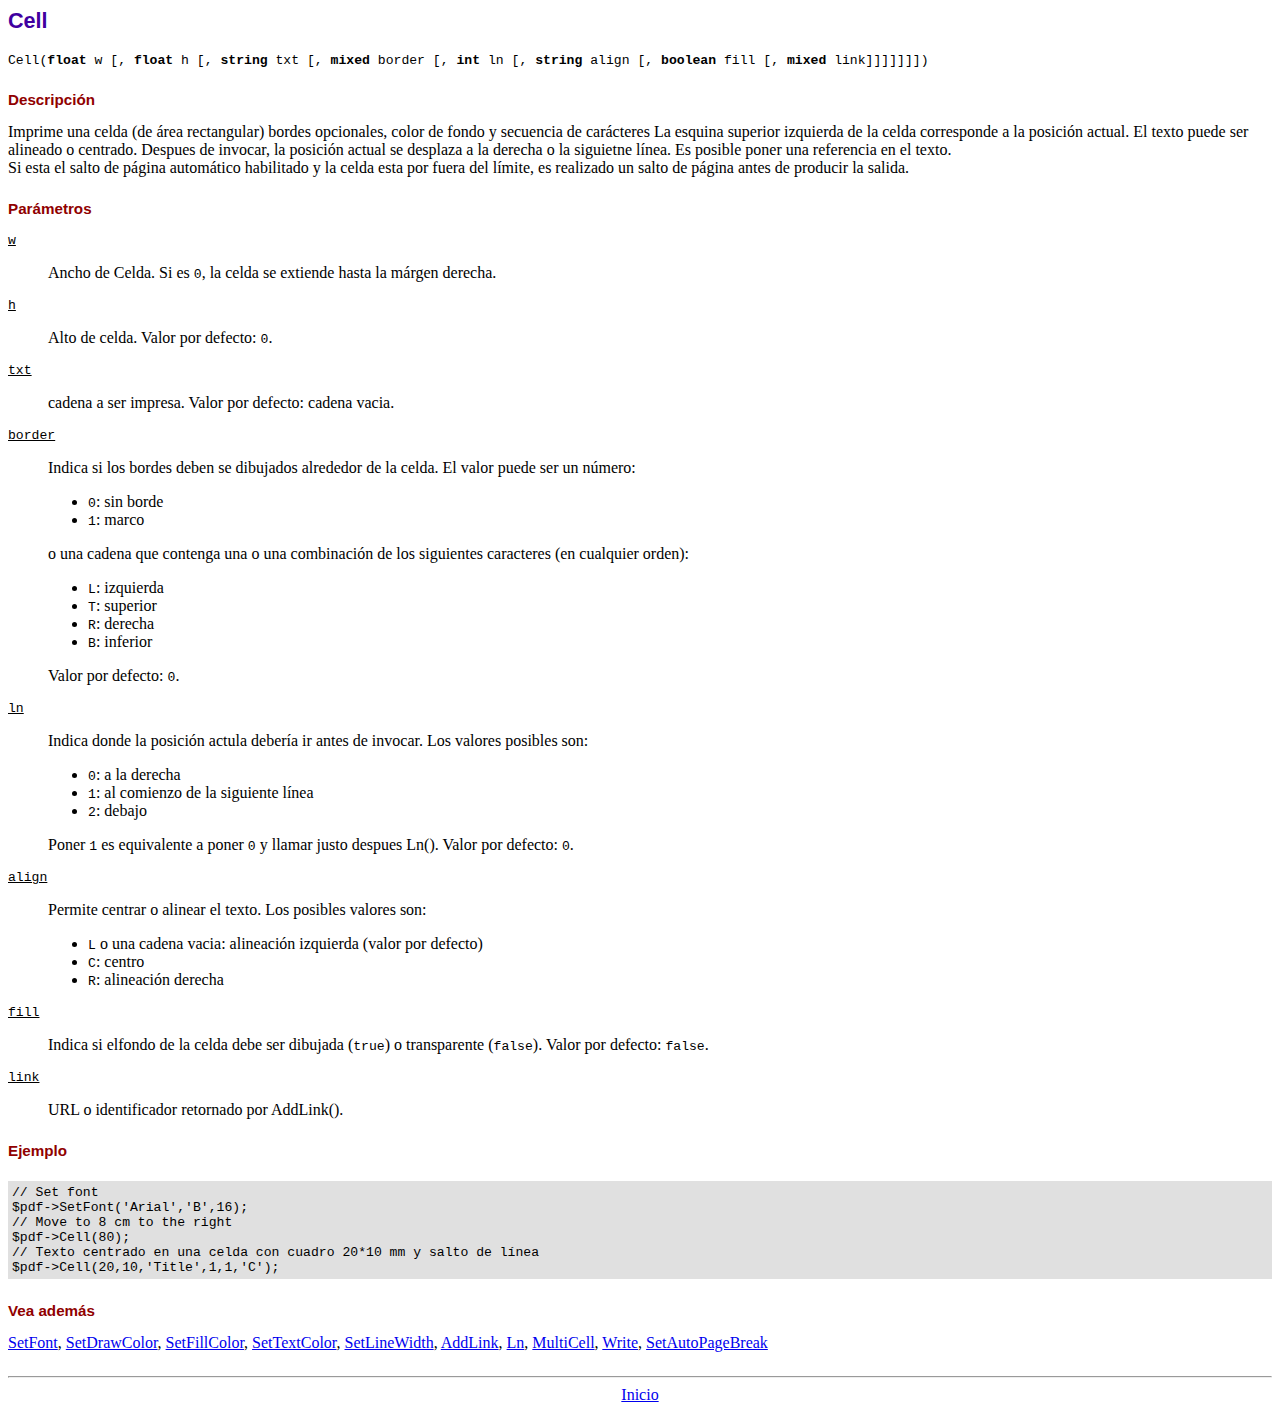
<file: cendi/formulario/generarPdf/fpdf184/doc/cell.htm>
<!DOCTYPE html PUBLIC "-//W3C//DTD HTML 4.01 Transitional//EN">
<html>
<head>
<meta http-equiv="Content-Type" content="text/html; charset=ISO-8859-1">
<title>Cell</title>
<link type="text/css" rel="stylesheet" href="../fpdf.css">
</head>
<body>
<h1>Cell</h1>
<code>Cell(<b>float</b> w [, <b>float</b> h [, <b>string</b> txt [, <b>mixed</b> border [, <b>int</b> ln [, <b>string</b> align [, <b>boolean</b> fill [, <b>mixed</b> link]]]]]]])</code>
<h2>Descripci�n</h2>
Imprime una celda (de �rea rectangular) bordes opcionales, color de fondo y secuencia de car�cteres
La esquina superior izquierda de la celda corresponde a la posici�n actual. El texto puede ser alineado o centrado. Despues de invocar, la posici�n actual se desplaza a la derecha o la siguietne l�nea. Es posible poner una referencia en el texto.
<br>
Si esta el salto de p�gina autom�tico habilitado y la celda esta por fuera del l�mite, es realizado un salto de p�gina antes de producir la salida.
<h2>Par�metros</h2>
<dl class="param">
<dt><code>w</code></dt>
<dd>
Ancho de Celda. Si es <code>0</code>, la celda se extiende hasta la m�rgen derecha.
</dd>
<dt><code>h</code></dt>
<dd>
Alto de celda.
Valor por defecto: <code>0</code>.
</dd>
<dt><code>txt</code></dt>
<dd>
cadena a ser impresa.
Valor por defecto: cadena vacia.
</dd>
<dt><code>border</code></dt>
<dd>
Indica si los bordes deben se dibujados alrededor de la celda. El valor puede ser un n�mero:
<ul>
<li><code>0</code>: sin borde</li>
<li><code>1</code>: marco</li>
</ul>
o una cadena que contenga una o una combinaci�n de los siguientes caracteres (en cualquier orden):
<ul>
<li><code>L</code>: izquierda</li>
<li><code>T</code>: superior</li>
<li><code>R</code>: derecha</li>
<li><code>B</code>: inferior</li>
</ul>
Valor por defecto: <code>0</code>.
</dd>
<dt><code>ln</code></dt>
<dd>
Indica donde la posici�n actula deber�a ir antes de invocar. Los valores posibles son:
<ul>
<li><code>0</code>: a la derecha</li>
<li><code>1</code>: al comienzo de la siguiente l�nea</li>
<li><code>2</code>: debajo</li>
</ul>
Poner <code>1</code> es equivalente a poner <code>0</code> y llamar justo despues Ln().
Valor por defecto: <code>0</code>.
</dd>
<dt><code>align</code></dt>
<dd>
Permite centrar o alinear el texto. Los posibles valores son:
<ul>
<li><code>L</code> o una cadena vacia: alineaci�n izquierda (valor por defecto)</li>
<li><code>C</code>: centro</li>
<li><code>R</code>: alineaci�n derecha</li>
</ul>
</dd>
<dt><code>fill</code></dt>
<dd>
Indica si elfondo de la celda debe ser dibujada (<code>true</code>) o transparente (<code>false</code>).
Valor por defecto: <code>false</code>.
</dd>
<dt><code>link</code></dt>
<dd>
URL o identificador retornado por AddLink().
</dd>
</dl>
<h2>Ejemplo</h2>
<div class="doc-source">
<pre><code>// Set font
$pdf-&gt;SetFont('Arial','B',16);
// Move to 8 cm to the right
$pdf-&gt;Cell(80);
// Texto centrado en una celda con cuadro 20*10 mm y salto de l�nea
$pdf-&gt;Cell(20,10,'Title',1,1,'C');</code></pre>
</div>
<h2>Vea adem�s</h2>
<a href="setfont.htm">SetFont</a>,
<a href="setdrawcolor.htm">SetDrawColor</a>,
<a href="setfillcolor.htm">SetFillColor</a>,
<a href="settextcolor.htm">SetTextColor</a>,
<a href="setlinewidth.htm">SetLineWidth</a>,
<a href="addlink.htm">AddLink</a>,
<a href="ln.htm">Ln</a>,
<a href="multicell.htm">MultiCell</a>,
<a href="write.htm">Write</a>,
<a href="setautopagebreak.htm">SetAutoPageBreak</a>
<hr style="margin-top:1.5em">
<div style="text-align:center"><a href="index.htm">Inicio</a></div>
</body>
</html>
</file>
<file: cendi/formulario/generarPdf/fpdf184/fpdf.css>
body {font-family:"Times New Roman",serif}
h1 {font:bold 135% Arial,sans-serif; color:#4000A0; margin-bottom:0.9em}
h2 {font:bold 95% Arial,sans-serif; color:#900000; margin-top:1.5em; margin-bottom:1em}
dl.param dt {text-decoration:underline}
dl.param dd {margin-top:1em; margin-bottom:1em}
dl.param ul {margin-top:1em; margin-bottom:1em}
tt, code, kbd {font-family:"Courier New",Courier,monospace; font-size:82%}
div.source {margin-top:1.4em; margin-bottom:1.3em}
div.source pre {display:table; border:1px solid #24246A; width:100%; margin:0em; font-family:inherit; font-size:100%}
div.source code {display:block; border:1px solid #C5C5EC; background-color:#F0F5FF; padding:6px; color:#000000}
div.doc-source {margin-top:1.4em; margin-bottom:1.3em}
div.doc-source pre {display:table; width:100%; margin:0em; font-family:inherit; font-size:100%}
div.doc-source code {display:block; background-color:#E0E0E0; padding:4px}
.kw {color:#000080; font-weight:bold}
.str {color:#CC0000}
.cmt {color:#008000}
p.demo {text-align:center; margin-top:-0.9em}
a.demo {text-decoration:none; font-weight:bold; color:#0000CC}
a.demo:link {text-decoration:none; font-weight:bold; color:#0000CC}
a.demo:hover {text-decoration:none; font-weight:bold; color:#0000FF}
a.demo:active {text-decoration:none; font-weight:bold; color:#0000FF}
</file>
<file: cendi/crud/css/mystyle.css>
body {
	font-family: Verdana,sans-serif;
	margin:0
}

form {
    border: none;
	padding-top: 10px;
	padding-left: 500px;
	padding-right: 500px;
}

input[type=text], input[type=password], input[type=date] {
    width: 100%;
    padding: 12px 20px;
    margin: 8px 0;
    display: inline-block;
    border: 2px solid #ccc;
    box-sizing: border-box;
}

input[type=search]{
	padding-left: 10px;
}
button {
    background-color: #df0909;
    color: white;
    padding: 14px 20px;
    margin: 8px 0;
    border: none;
    cursor: pointer;
    width: 100%;
}

button:hover {
    opacity: 0.8;
}

.cancelbtn {
    width: auto;
    padding: 10px 18px;
    background-color: #f44336;
}

.imgcontainer {
    text-align: center;
    margin: 24px 0 12px 0;
}

.container {
    padding: 16px;
}

.icon-bar {
    width: 100%;
    background-color: rgb(57, 53, 53);
    overflow: auto;
}

.icon-bar a {
    float: left;
    width: 25%;
    text-align: center;
    padding: 12px 0;
    transition: all 0.3s ease;
    color: white;
    font-size: 36px;
}

.icon-bar a:hover {
    background-color: rgb(236, 106, 106);
}

.active {
    background-color: #f11d1d !important;
}



.mySlides {display:none}

/* Slideshow container */
.slideshow-container {
  max-width: auto;
  position: absolute;
  margin: auto;
}

/* Next & previous buttons */
.prev, .next {
  cursor: pointer;
  position: absolute;
  top: 50%;
  width: auto;
  padding: 16px;
  margin-top: -22px;
  color: white;
  font-weight: bold;
  font-size: 18px;
  transition: 0.6s ease;
  border-radius: 0 3px 3px 0;
}

/* Position the "next button" to the right */
.next {
  right: 0;
  border-radius: 3px 0 0 3px;
}

/* On hover, add a black background color with a little bit see-through */
.prev:hover, .next:hover {
  background-color: rgba(0,0,0,0.8);
}

/* Caption text */
.text {
  color: #f2f2f2;
  font-size: 15px;
  padding: 8px 12px;
  position: absolute;
  bottom: 8px;
  width: 100%;
  text-align: center;
}

/* Number text (1/3 etc) */
.numbertext {
  color: #f2f2f2;
  font-size: 12px;
  padding: 8px 12px;
  position: absolute;
  top: 0;
}

/* The dots/bullets/indicators */
.dot {
  cursor:pointer;
  height: 13px;
  width: 13px;
  margin: 0 2px;
  background-color: #bbb;
  border-radius: 50%;
  display: inline-block;
  transition: background-color 0.6s ease;
}

.active, .dot:hover {
  background-color: #717171;
}

/* Fading animation */
.fade {
  -webkit-animation-name: fade;
  -webkit-animation-duration: 1.5s;
  animation-name: fade;
  animation-duration: 1.5s;
}

@-webkit-keyframes fade {
  from {opacity: .4} 
  to {opacity: 1}
}

@keyframes fade {
  from {opacity: .4} 
  to {opacity: 1}
}

/* On smaller screens, decrease text size */
@media only screen and (max-width: 300px) {
  .prev, .next,.text {font-size: 11px}
}
</file>
